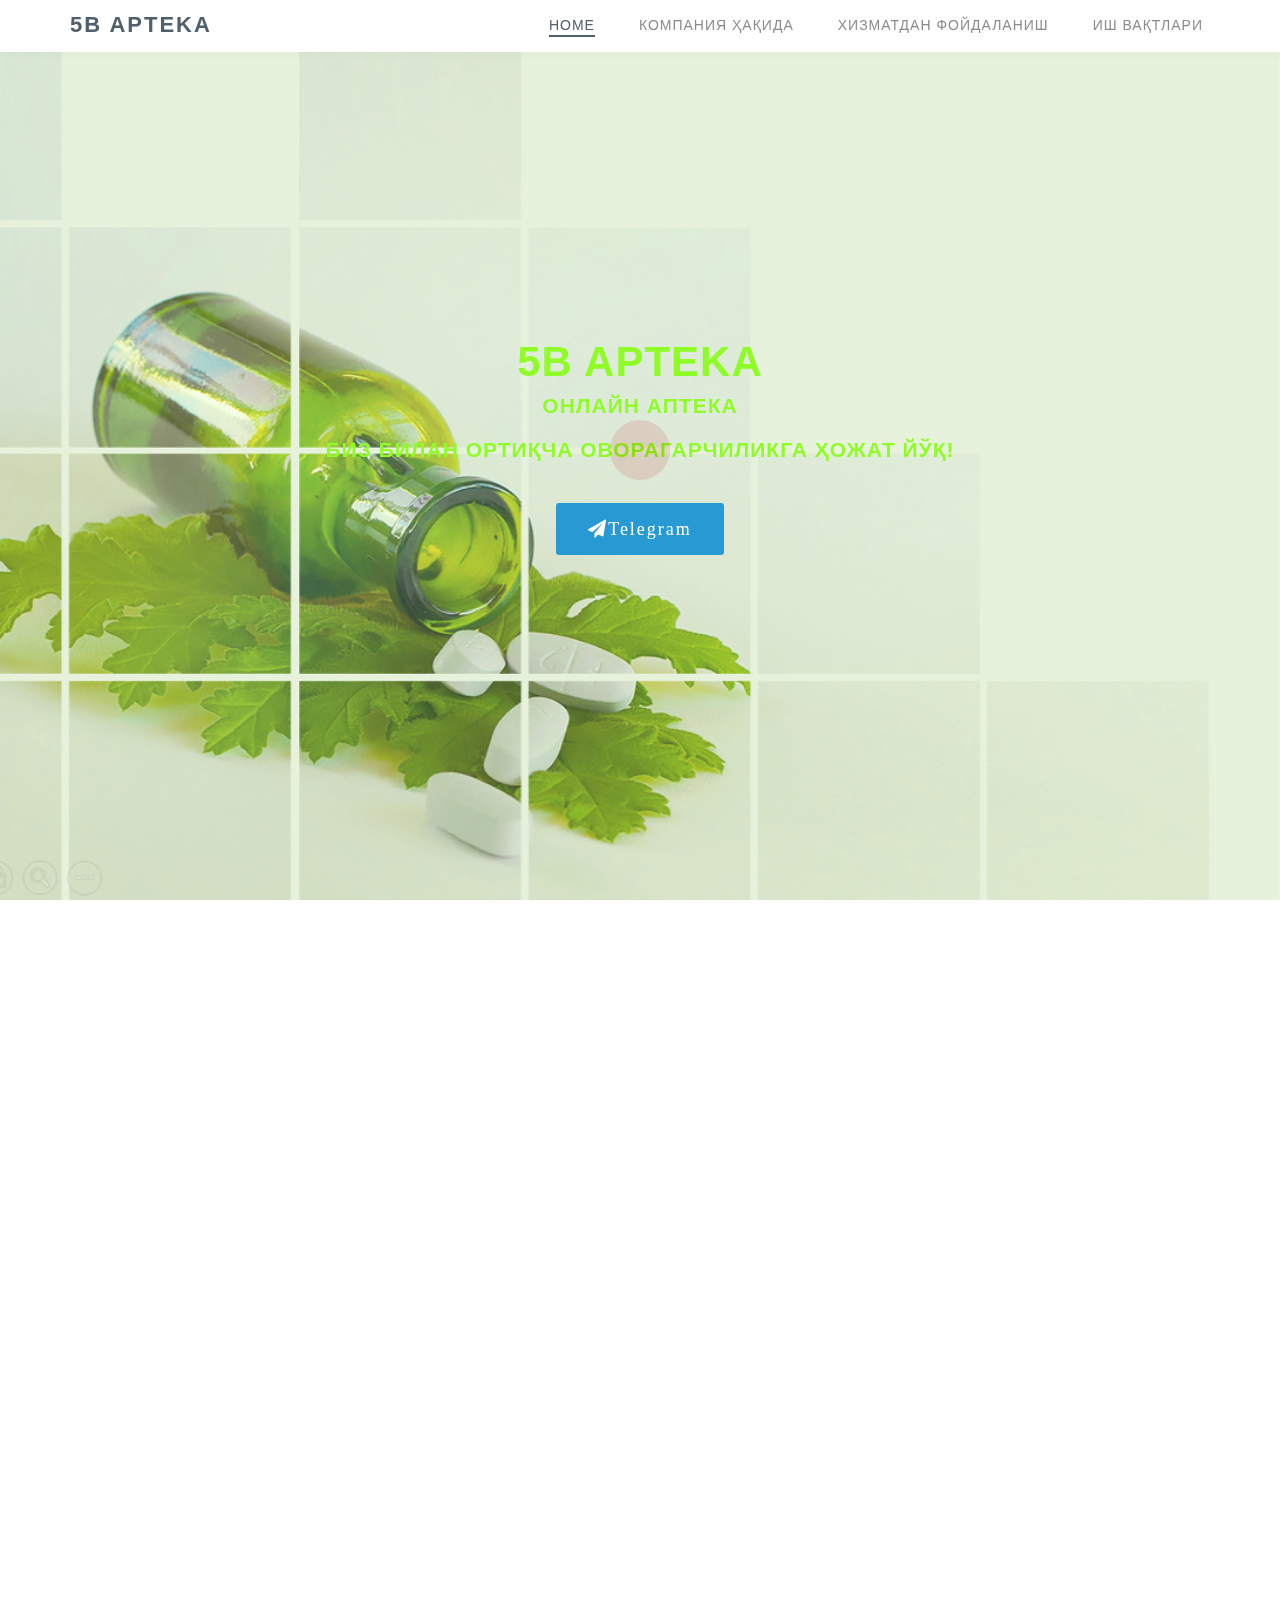
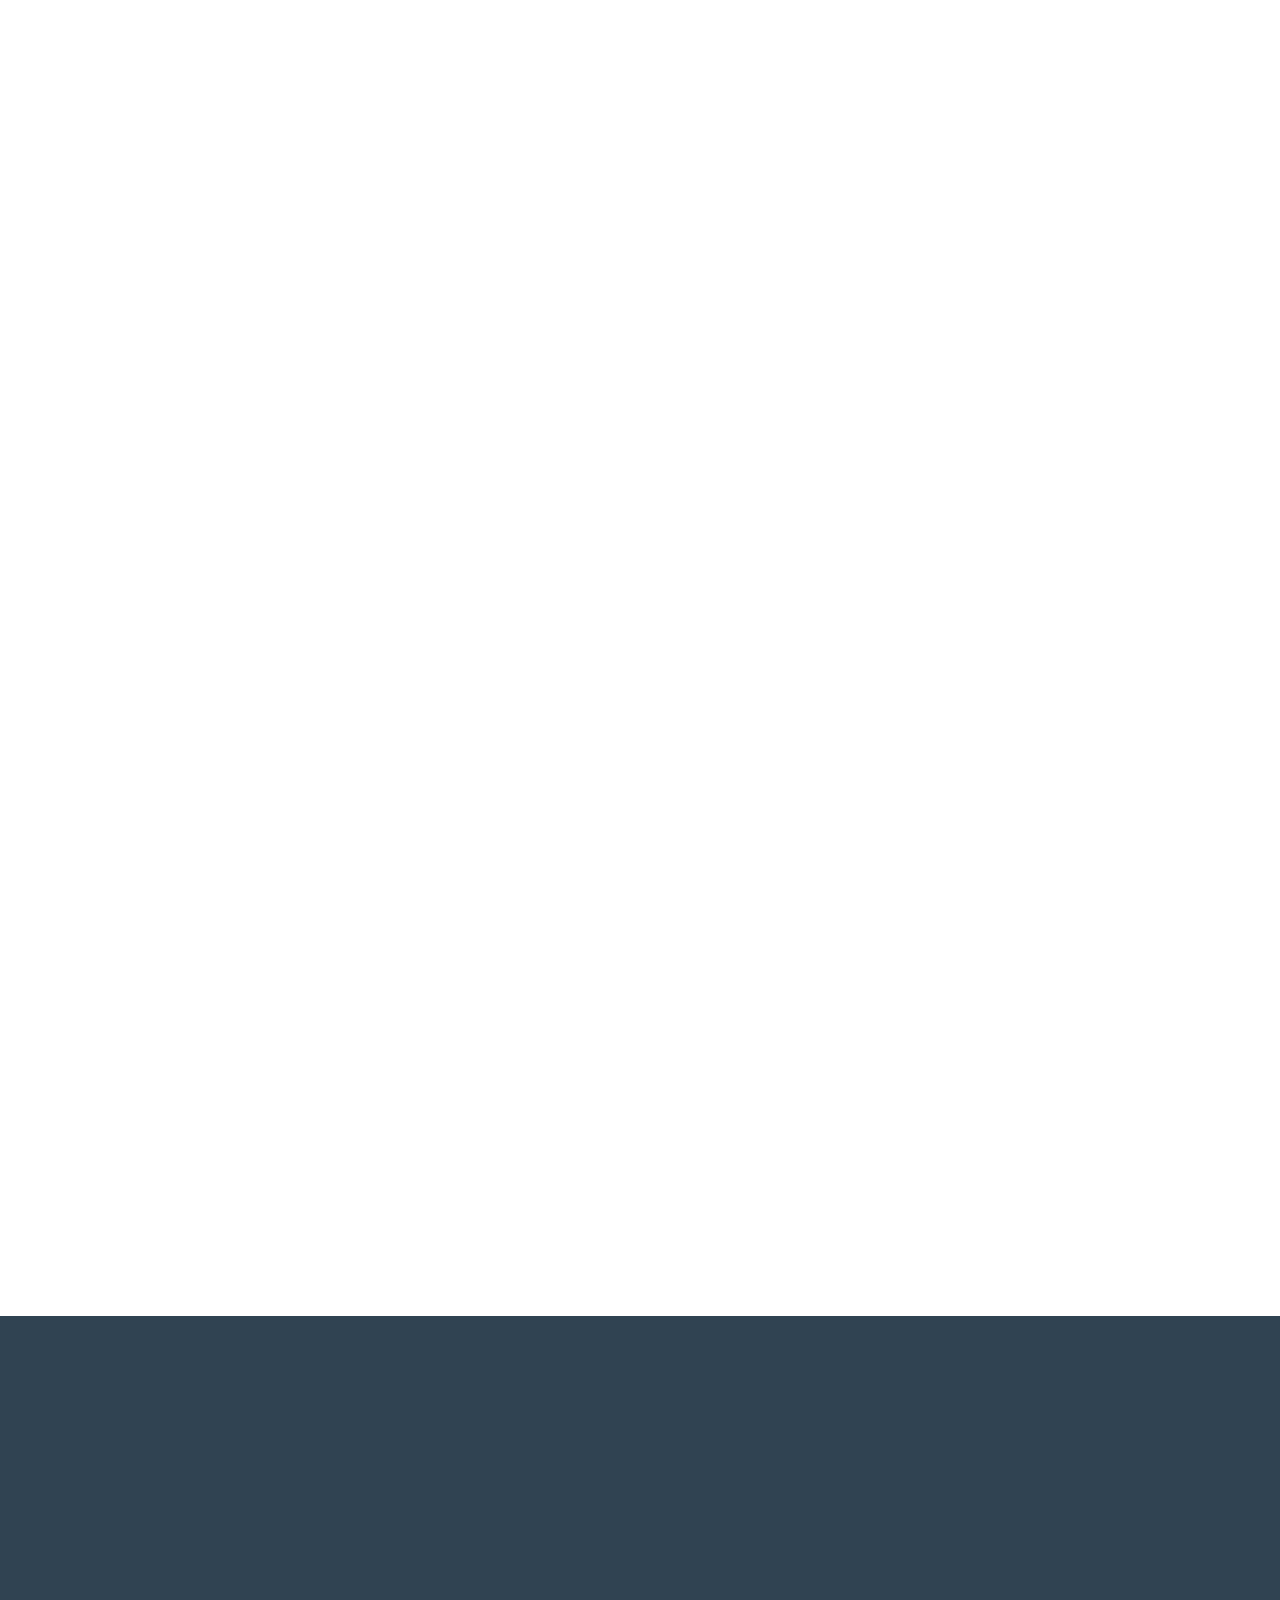
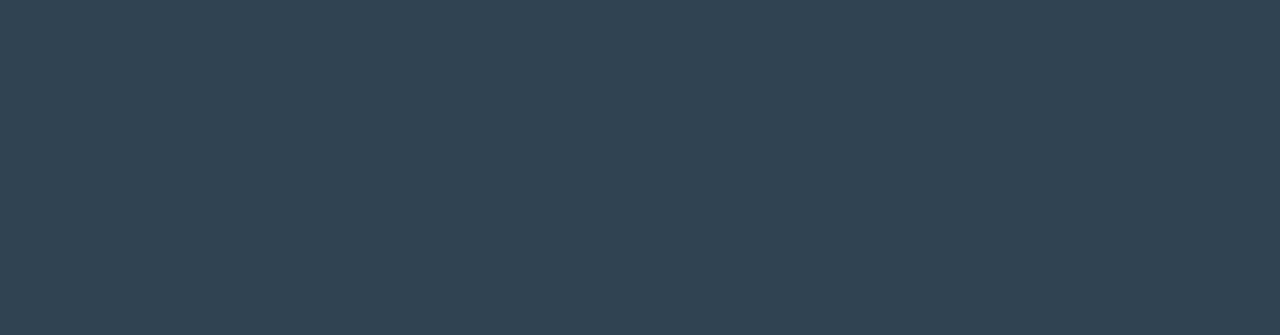
<file: 5BApteka.html>
<!DOCTYPE html>
<html lang="en">
<head>

	<meta charset="utf-8">
	<meta http-equiv="X-UA-Compatible" content="IE=Edge">
	<meta name="viewport" content="width=device-width, initial-scale=1">
	<meta name="keywords" content="">
	<meta name="description" content="">

	<title>Snapshot HTML CSS Web Template</title>
<!--
Snapshot Template
http://www.templatemo.com/tm-493-snapshot

Zoom Slider
https://vegas.jaysalvat.com/

Caption Hover Effects
http://tympanus.net/codrops/2013/06/18/caption-hover-effects/
-->
	<link rel="stylesheet" href="css/bootstrap.min.css">
	<link rel="stylesheet" href="css/animate.min.css">
	<link rel="stylesheet" href="css/font-awesome.min.css">
  	<link rel="stylesheet" href="css/component.css">
    <link rel="stylesheet" href="css/owl.theme.css">
	<link rel="stylesheet" href="css/owl.carousel.css">
	<link rel="stylesheet" href="css/style.css">

	<!-- Google web font  -->
	<link href='https://fonts.googleapis.com/css?family=Source+Sans+Pro:400,700,300' rel='stylesheet' type='text/css'>
	
</head>
<body id="top" data-spy="scroll" data-offset="50" data-target=".navbar-collapse">

<style>
body:before {
  content: "";
  display: block;
  position: fixed;
  left: 0;
  top: 0;
  width: 100%;
  height: 100%;
  z-index: -10;
  background: url(images/Screenshot.png) no-repeat center center;
  -webkit-background-size: cover;
  -moz-background-size: cover;
  -o-background-size: cover;
  background-size: cover;
}
</style>

<!-- Preloader section -->

<div class="preloader">
     <div class="sk-spinner sk-spinner-pulse"></div>
</div>


<!-- Navigation section  -->

  <div class="navbar navbar-default navbar-fixed-top" role="navigation">
    <div class="container">

      <div class="navbar-header">
        <button class="navbar-toggle" data-toggle="collapse" data-target=".navbar-collapse">
          <span class="icon icon-bar"></span>
          <span class="icon icon-bar"></span>
          <span class="icon icon-bar"></span>
        </button>
        <a href="html_main.html" class="navbar-brand smoothScroll">5B APTEKA</a>
      </div>
        <div class="collapse navbar-collapse">
          <ul class="nav navbar-nav navbar-right">
            <li><a href="#top" class="smoothScroll"><span>Home</span></a></li>
            <li><a href="#aboutt" class="smoothScroll"><span>Компания ҳақида</span></a></li>
            <li><a href="#ght" class="smoothScroll"><span>Хизматдан фойдаланиш</span></a></li>
            <li><a href="#contact" class="smoothScroll"><span>Иш вақтлари

</span></a></li>
          </ul>
       </div>

    </div>
  </div>


<!-- Home section -->

<section id="home">
  <div class="overlay"></div>
  <div class="container">
    <div class="row">

      
      <div class="col-md-offset-1 col-md-10 col-sm-12 wow fadeInUp" data-wow-delay="0.0s">
        <p class="wow fadeInUp" data-wow-delay="0.0s" style="font-size:300%; font-family:sans-serif; color: #7CFC00; font-weight: 800">5B APTEKA</p>
            <p class="wow fadeInUp" data-wow-delay="0.0s" style="font-size:150%; color:#7CFC00; font-family:sans-serif; text-transform: uppercase; font-weight: 600">ОНЛАЙН АПТЕКА
 

        <p class="wow fadeInUp" data-wow-delay="0.0s" style="font-size:150%; color:#7CFC00; font-family:sans-serif; font-weight: 600">БИЗ БИЛАН ОРТИҚЧА ОВОРАГАРЧИЛИКГА ҲОЖАТ ЙЎҚ! 
<a rel="nofollow" href="http://www.templatemo.com"></a></p>
        <a href="" class="smoothScroll btn btn-success btn-lg wow fadeInUp" data-wow-delay="0.0s"><i class="fa fa-paper-plane">Telegram</i></a>
      </div>

    </div>
  </div>
</section>


<!-- About section -->

<section id="about">
  <div class="container">
    <div class="row">


  <div class="col-md-12 col-sm-9 wow fadeInUp" data-wow-delay="0.1s">
        <div class="about-thumb">
     
        <h1 class="sansserif" style="font-size:110%; text-align: center; font-family:sans-serif; font-weight: bold"> Нима учун биз?
 </h1>
          <p class="sansserif" style="font-size:100%; text-align: left; font-family:sans-serif;">Ушбу саҳифа Ўзбекистонда КОРОНАВИРУС тарқалишини олдини олиш мақсадида ташкил килинган. Энди, Аптекаларга бориб юришга хожат йўқ! Биз барча хизмат кўрсатувчиларни бир жойга жамладик. Сотувчилар ўзлари Сизнинг олдингизга келишади.  


<br>Энг асосийси – рақобатбардош нархлар... 
Чунки Сизга 100 дан ортиқ совдогарлар мунтазир.

Хизматимизни синаб куринг ва доимий фойдаланинг! 
БИЗНИНГ ҲИЗМАТЛАР МУТЛАҚО БЕПУЛ!
</p>
          <p></p>
        </div>
      </div>

      <div class="col-md-10 col-sm-9 col-md-offset-1 wow fadeInUp" data-wow-delay="0.1s">
        <div class="about-thumb">
          <div class=" text-center">
            <div class="clearfix">
               <img src="images/quotes.png" alt="Our Clients"  style="width:30px;height:30px;">
          <p class="sansserif" style="font-size:100%; text-align: center; font-family:sans-serif; font-weight: 500;" >"Иш қуролинг соз бўлса, машаққатинг оз бўлади." </p>
         <p class="sansserif" style="font-size:100%; text-align: center; font-family:sans-serif;">(ўзбек халқ мақоли)</p>

                  <img src="images/about-img.jpg"  alt="Our Clients">
                   
                  </div>
        </div>
      </div>
    </div>









   <!-- Testimonial section 
      <section id="testimonials" class="parallax">
        
          <div class="container">
            <div class="row">
            
              <div class="sec-title text-center white wow animated fadeInDown">
                <h2>What people say</h2>
              </div>
              
              <div id="testimonial" class=" wow animated fadeInUp">
                
                  <div class="clearfix">
                    <span>Katty Flower</span>
                    <p>Lorem ipsum dolor sit amet, consectetur adipiscing elit, sed do eiusmod tempor incididunt ut labore et dolore magna aliqua. Ut enim ad minim veniam, quis nostrud exercitation ullamco laboris nisi ut aliquip ex ea commodo consequat. Duis aute irure dolor in reprehenderit in voluptate velit esse cillum dolore eu fugiat nulla pariatur.</p>
                    <div class="testimonial-item text-center">
                  <img src="images/about-img.jpg" alt="Our Clients">
                  </div>
                
                
               
              </div>
            
            </div>
          </div>
       
      </section>
      -->




<!-- welcome-->
<section id="aboutt">
  <div class="container">
    <div class="row">
  <div class="col-md-12 col-sm-9 wow fadeInUp" data-wow-delay="0.1s">
        <div class="about-thumb">
                               
                  
                     <p class="sansserif" style="font-size:150%; text-align: center; font-family:sans-serif;">Компания ҳақида</p>
                  <img src="images/about-img.jpg" class="pull-right" alt="member">
                  
                      <p class="sansserif" style="font-size:110%; text-align: left; font-family:sans-serif;">
5B APTEKA компанияси КОРОНАВИРУС тарқалишини олдини олиш мақсадида онлайн бозорни шакллантириш учун ташкил этилган. Компания номидаги 5B – 5 ака-укани англатиш билан бир қаторда FIVE BROTHERS аъзолигига ишорадир.
Компаниямиз ёш бўлишига қарамасдан унда кўп йиллик изланиш, ҳаётий тажриба ва соҳа эгаларининг маслаҳатлари самараси мужассам. Албатта ёш ва янгиликка чанқоқ йигит-қизлар меҳнати ҳам бундан мустасно эмас. Бизнинг хизматлардан фойдаланиб, Сиз нафақат вақт ва маблағингизни тежайсиз, балким ёш авлодни қўллаб-қувватлаб, янада юқори чўққиларга эришишига ўз хиссангизни қўшган бўласиз!
</p>
                  
                   
                </div>
            </div>
          </div>
        </div>
</section>
        
<section id="ght">
<div class="col-md-12 col-sm-9 wow fadeInUp" data-wow-delay="0.1s">
        <div class="about-thumb">
     
        <p class="sansserif" style="font-size:150%; text-align: center; font-family:sans-serif;">Хизматдан фойдаланиш
 </p>
  <p class="sansserif" style="font-size:110%; text-align: left; font-family:sans-serif;">Қуйида берилган саволларга жавобни телеграмм орқали юбринг ва кутинг: исмингиз, маҳсулот тури, маҳсулот ҳажми, юк ташиш манзили, телефон рақамингиз.


</p>
  
<p class="sansserif" style="text-align: center;"> <a href="" class="smoothScroll btn btn-success btn-lg wow fadeInUp" data-wow-delay="0.0s"><i class="fa fa-paper-plane">Telegram</i></a></p>

        </div>
      </div>
     

      <!-- team carousel 
      <div id="team-carousel" class="owl-carousel">

      <div class="item col-md-4 col-sm-6 wow fadeInUp" data-wow-delay="0.0s">
        <div class="team-thumb">
          <div class="image-holder">
            <img src="images/team-img1.jpg" class="img-responsive img-circle" alt="Mary">
          </div>
          <h2 class="heading">Mary, CEO</h2>
          <p class="description">Aliquam ac justo est. Praesent feugiat cursus est.</p>
        </div>
      </div>

      <div class="item col-md-4 col-sm-6 wow fadeInUp" data-wow-delay="0.0s">
        <div class="team-thumb">
          <div class="image-holder">
            <img src="images/team-img2.jpg" class="img-responsive img-circle" alt="Jack">
          </div>
          <h2 class="heading">Jack, Founder</h2>
          <p class="description">Maecenas sed diam eget risus varius blandit sit non.</p>
        </div>
      </div>

      <div class="item col-md-4 col-sm-6 wow fadeInUp" data-wow-delay="0.0s">
        <div class="team-thumb">
          <div class="image-holder">
            <img src="images/team-img3.jpg" class="img-responsive img-circle" alt="Linda">
          </div>
          <h2 class="heading">Linda, Manager</h2>
          <p class="description">Phasellus nec ante in nunc molestie tincidunt ut eu diam.</p>
        </div>
      </div>

      <div class="item col-md-4 col-sm-6 wow fadeInUp" data-wow-delay="0.0s">
        <div class="team-thumb">
          <div class="image-holder">
            <img src="images/team-img4.jpg" class="img-responsive img-circle" alt="Sandy">
          </div>
          <h2 class="heading">Sandy, Director</h2>
          <p class="description">Curabitur vulputate euismod neque et tincidunt.</p>
        </div>
      </div>

      <div class="item col-md-4 col-sm-6 wow fadeInUp" data-wow-delay="0.0s">
        <div class="team-thumb">
          <div class="image-holder">
            <img src="images/team-img5.jpg" class="img-responsive img-circle" alt="Lukia">
          </div>
          <h2 class="heading">Lukia, Fashion</h2>
          <p class="description">Maecenas sed diam eget risus varius blandit sit.</p>
        </div>
      </div>

      <div class="item col-md-4 col-sm-6 wow fadeInUp" data-wow-delay="0.0s">
        <div class="team-thumb">
          <div class="image-holder">
            <img src="images/team-img6.jpg" class="img-responsive img-circle" alt="George">
          </div>
          <h2 class="heading">George, Admin</h2>
          <p class="description">Lorem ipsum dolor sit amet, consectetur adipiscing.</p>
        </div>
      </div>

      <div class="item col-md-4 col-sm-6 wow fadeInUp" data-wow-delay="0.0s">
        <div class="team-thumb">
          <div class="image-holder">
            <img src="images/team-img7.jpg" class="img-responsive img-circle" alt="Day">
          </div>
          <h2 class="heading">Day, Accountant</h2>
          <p class="description">Maecenas sed diam eget risus varius blandit sit.</p>
        </div>
      </div>

      <div class="item col-md-4 col-sm-6 wow fadeInUp" data-wow-delay="0.0s">
        <div class="team-thumb">
          <div class="image-holder">
            <img src="images/team-img8.jpg" class="img-responsive img-circle" alt="Lynn">
          </div>
          <h2 class="heading">Lynn, Marketing</h2>
          <p class="description">Lorem ipsum dolor sit amet, consectetur adipiscing.</p>
        </div>
      </div>

      </div>
      end team carousel -->

    </div>
  </div>
</section>


<!-- Gallery section -->
<!--
<section id="gallery">
  <div class="container">
    <div class="row">

      <div class="col-md-offset-2 col-md-8 col-sm-12 wow fadeInUp" data-wow-delay="0.3s">
        <div class="section-title">
          <h1>Gallery</h1>
          <p>Nullam scelerisque, quam nec iaculis vulputate, arcu ligula sollicitudin nisl, ac volutpat erat nulla a arcu.</p>
        </div>
      </div>

      <ul class="grid cs-style-4">
        <li class="col-md-6 col-sm-6">
          <figure>
            <div><img src="images/gallery-img1.jpg" alt="image 1"></div>
            <figcaption>
              <h1>Sapien arcu</h1>
              <small>Cum sociis natoque penatibus et magnis dis parturient montes.</small>
              <a href="#">Read More</a>
            </figcaption>
          </figure>
        </li>

        <li class="col-md-6 col-sm-6">
          <figure>
            <div><img src="images/gallery-img2.jpg" alt="image 2"></div>
            <figcaption>
              <h1>Aliquam erat</h1>
              <small>Suspendisse venenatis quam sed libero euismod feugiat.</small>
              <a href="#">Details</a>
            </figcaption>
          </figure>
        </li>

        <li class="col-md-6 col-sm-6">
          <figure>
            <div><img src="images/gallery-img3.jpg" alt="image 3"></div>
            <figcaption>
              <h1>Cras ante sem</h1>
              <small>Aenean urna massa, convallis vehicula velit et, dictum pellentesque nisi.</small>
              <a href="#">Learn More</a>
            </figcaption>
          </figure>
        </li>

        <li class="col-md-6 col-sm-6">
          <figure>
            <div><img src="images/gallery-img4.jpg" alt="image 4"></div>
            <figcaption>
              <h1>Sed ornare</h1>
              <small>Lorem ipsum dolor sit amet, consectetur adipiscing elit.</small>
              <a href="#">Full Post</a>
            </figcaption>
          </figure>
        </li>
      </ul>

    </div>
  </div>
</section>
-->

 




<section id="contact" >
        <div class="container">
          <div class="row">
<div class="sec-title text-center wow fadeInUp" data-wow-delay="0.1s">
              

            </div>
             <div id="mu-google-map">
<div class="col-md-6 contact-form wow animated fadeInRight">
      <iframe src="https://www.google.com/maps/embed?pb=!1m18!1m12!1m3!1d3508.8176744277202!2d-81.47150788457147!3d28.424757900613237!2m3!1f0!2f0!3f0!3m2!1i1024!2i768!4f13.1!3m3!1m2!1s0x88e77e378ec5a9a9%3A0x2feec9271ed22c5b!2sOrange+County+Convention+Center!5e0!3m2!1sen!2sbd!4v1503833952781" width="200" height="150" allowfullscreen></iframe>
    </div>
            
            <div class="col-md-4 wow animated fadeInRight">
              <address class="contact-details">
                <h3>Иш вақтлари</h3>           
                <p class="sansserif" style="font-size:100%;  color: #F08080; text-align: center; font-family:sans-serif;"><i class="fa fa-pencil"></i>Дам олиш кунисиз
<br>соат 08:00 — 23:00
 </p>
<i class="fa fa-phone"></i>Тел: <a href="+ 998 97 450 4434"> + 998 97 450 4434 </a> <br> 
  <i class="fa fa-envelope"></i> Электрон почта: <a href = "mailto: 5bapteka@fivebrothers.uz">5BAPTEKA@FIVEBROTHERS.UZ 
</a> 
              </address>
            </div>
      
        </div>

       
      </section>
    
      <!-- end Contact section -->
<!-- Contact section 

<section id="contact">
  <div class="container">
    <div class="row">

       <div class="col-md-offset-1 col-md-10 col-sm-12">

        <div class="col-lg-offset-1 col-lg-10 section-title wow fadeInUp" data-wow-delay="0.4s">
          <h1>Send a message</h1>
          <p>Nunc suscipit ante in lectus laoreet, nec pharetra diam dictum. Lorem ipsum dolor sit amet, consectetur adipiscing elit. </p>
        </div>

        <form action="#" method="post" class="wow fadeInUp" data-wow-delay="0.8s">
          <div class="col-md-6 col-sm-6">
            <input name="name" type="text" class="form-control" id="name" placeholder="Name">
          </div>
          <div class="col-md-6 col-sm-6">
            <input name="email" type="email" class="form-control" id="email" placeholder="Email">
          </div>
          <div class="col-md-12 col-sm-12">
            <textarea name="message" rows="6" class="form-control" id="message" placeholder="Message"></textarea>
          </div>
          <div class="col-md-offset-3 col-md-6 col-sm-offset-3 col-sm-6">
            <input type="submit" class="form-control" value="SEND MESSAGE">
          </div>
        </form>

      </div>

    </div>
  </div>
</section>
-->

<!-- Footer section -->
   <!-- Start Contact -->
   













<footer>
	<div class="container">
    
		<div class="row">

			<div class="col-md-12 col-sm-12">
            
                <!--

				<p class="wow fadeInUp"  data-wow-delay="1s" >Copyright &copy; 2016 Snapshot Studio | 
                Design: <a href="https://plus.google.com/+templatemo" title="free css templates" target="_blank">Templatemo</a></p>
                -->
			</div>
			
		</div>
        
	</div>
</footer>

<!-- Back top -->
<a href="#" class="go-top"><i class="fa fa-angle-up"></i></a>

<!-- Javascript  -->
<script src="js/jquery.js"></script>
<script src="js/bootstrap.min.js"></script>
<script src="js/modernizr.custom.js"></script>
<script src="js/toucheffects.js"></script>
<script src="js/owl.carousel.min.js"></script>
<script src="js/smoothscroll.js"></script>
<script src="js/wow.min.js"></script>
<script src="js/custom.js"></script>

</body>
</html>
</file>
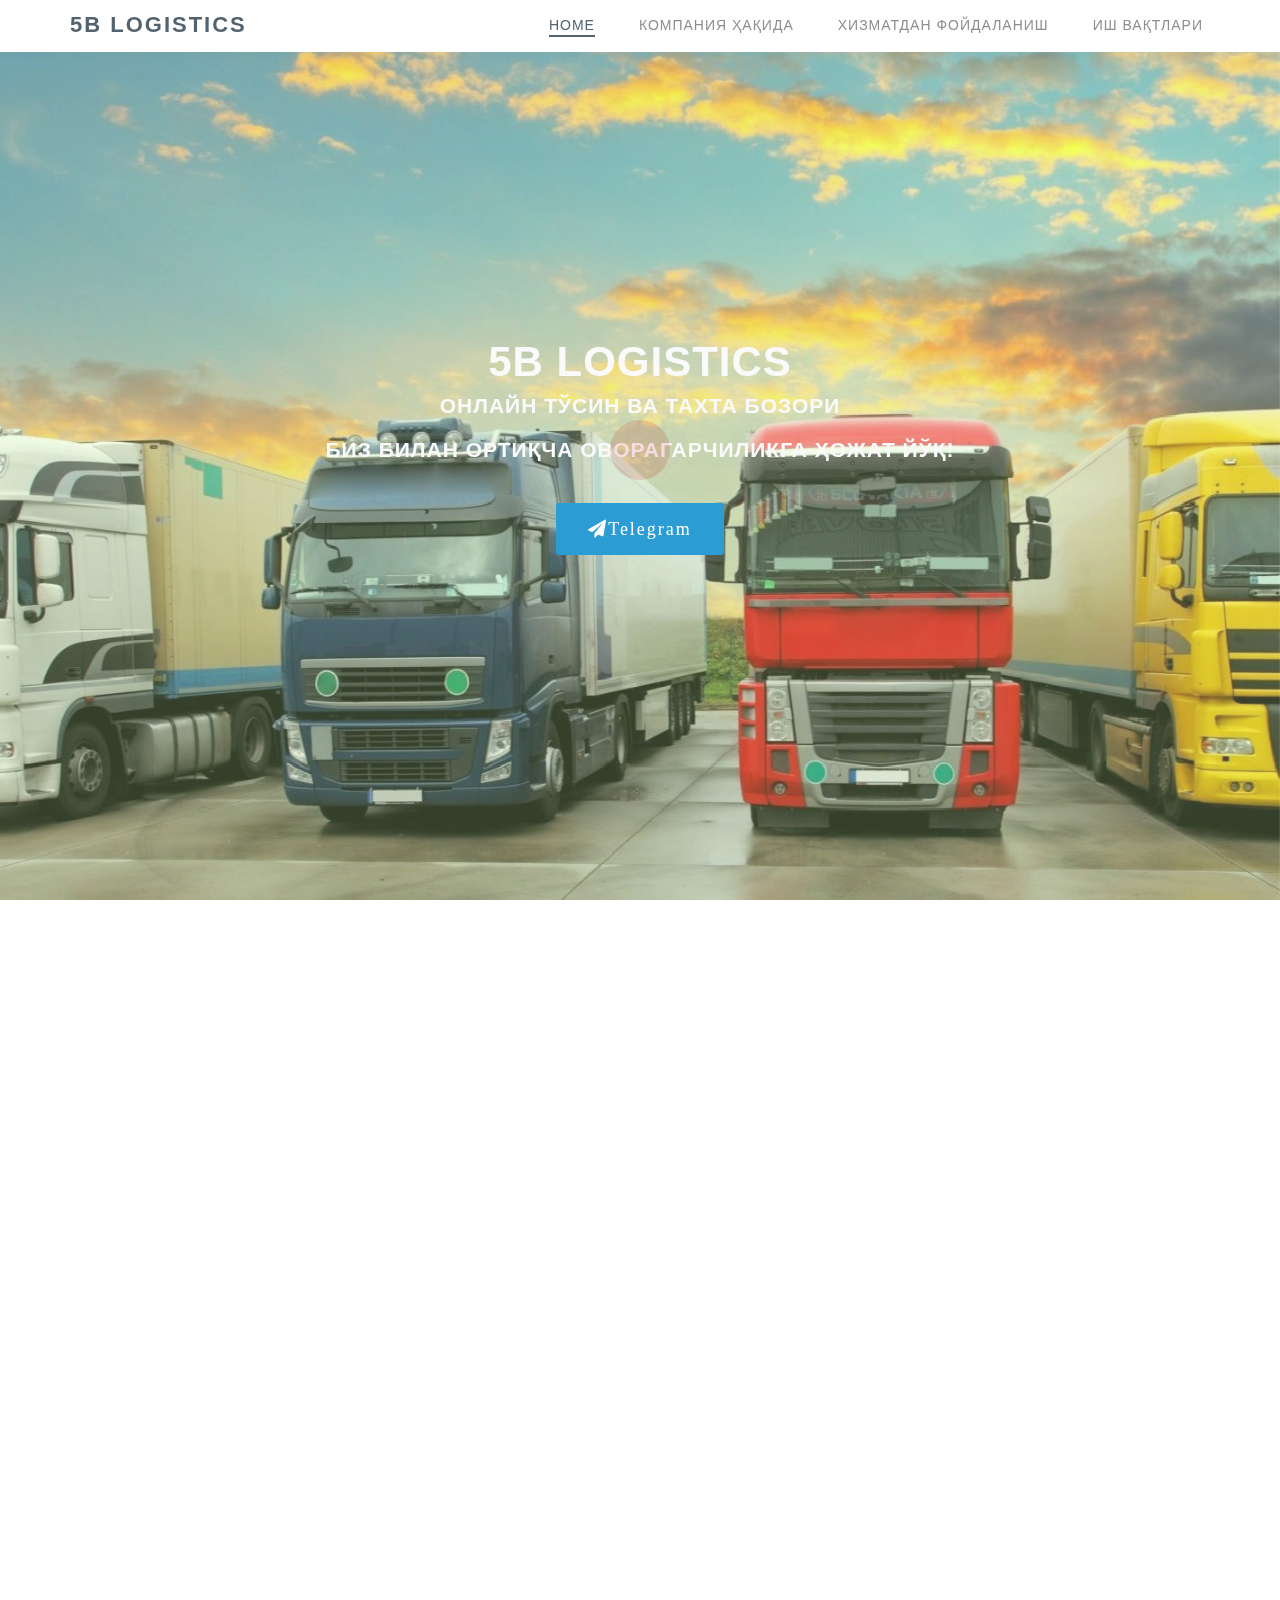
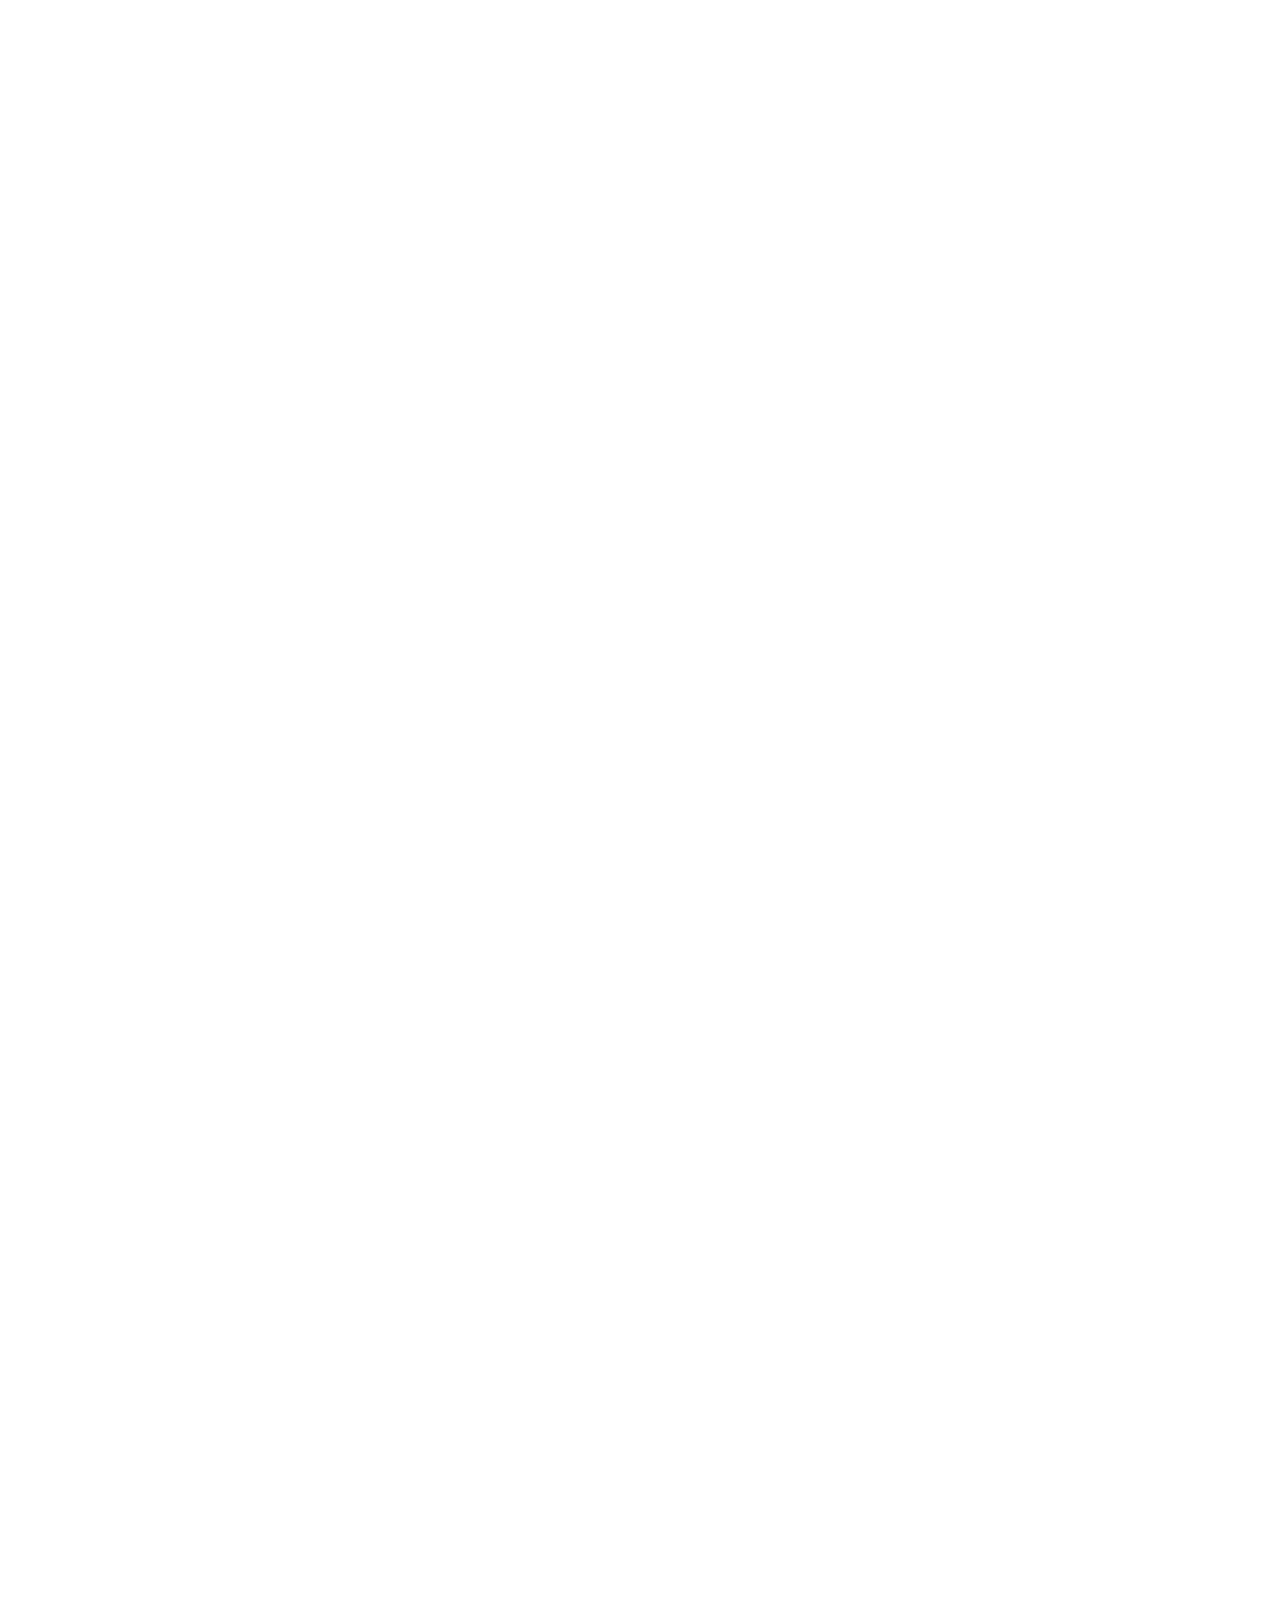
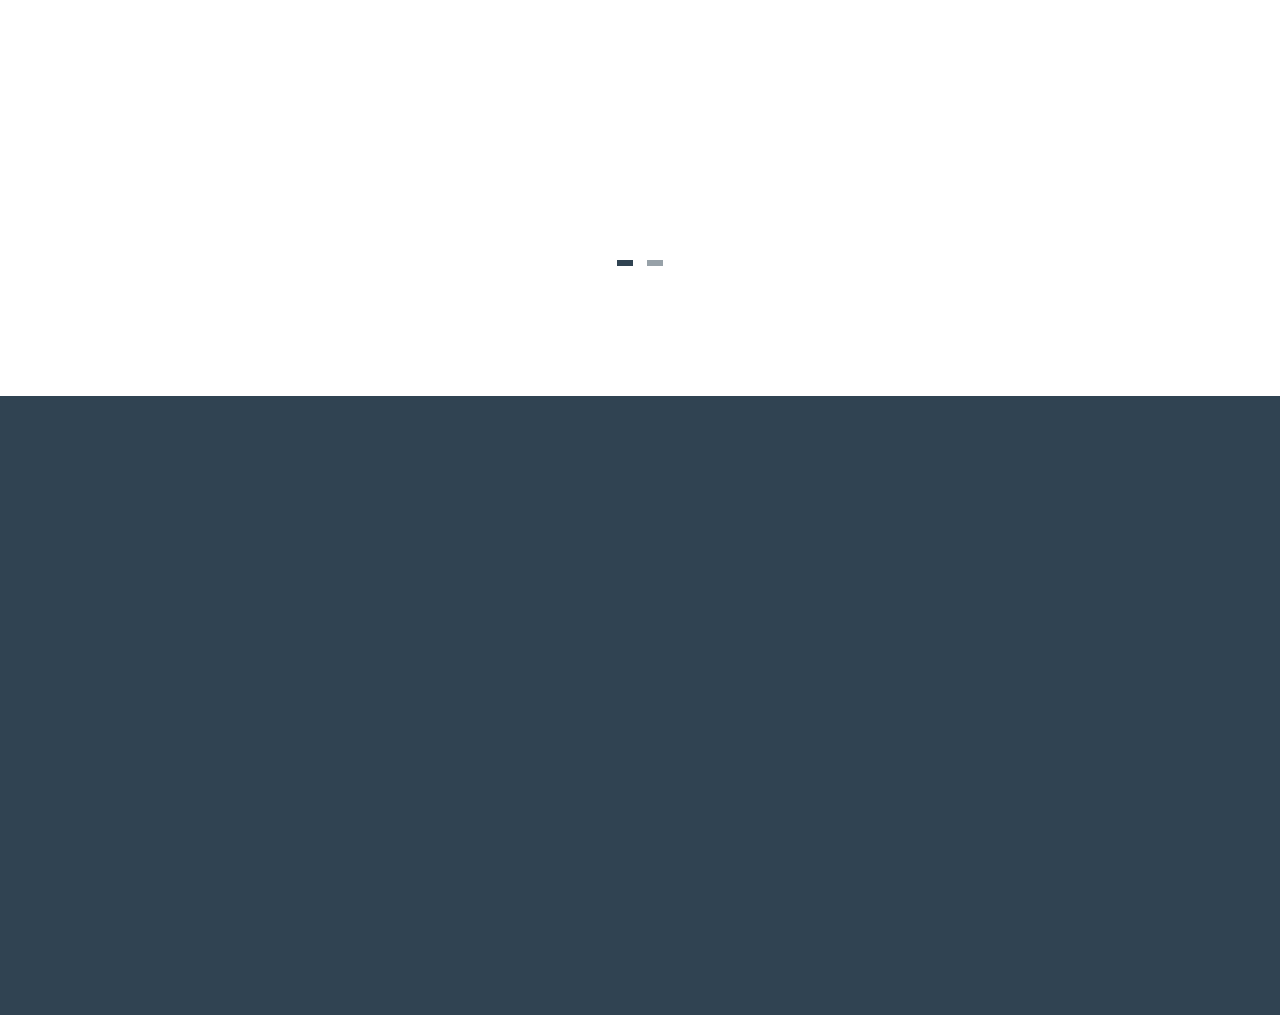
<file: 5BLogistics.html>
<!DOCTYPE html>
<html lang="en">
<head>

	<meta charset="utf-8">
	<meta http-equiv="X-UA-Compatible" content="IE=Edge">
	<meta name="viewport" content="width=device-width, initial-scale=1">
	<meta name="keywords" content="">
	<meta name="description" content="">

	<title>Snapshot HTML CSS Web Template</title>
<!--
Snapshot Template
http://www.templatemo.com/tm-493-snapshot

Zoom Slider
https://vegas.jaysalvat.com/

Caption Hover Effects
http://tympanus.net/codrops/2013/06/18/caption-hover-effects/
-->
	<link rel="stylesheet" href="css/bootstrap.min.css">
	<link rel="stylesheet" href="css/animate.min.css">
	<link rel="stylesheet" href="css/font-awesome.min.css">
  	<link rel="stylesheet" href="css/component.css">
    <link rel="stylesheet" href="css/owl.theme.css">
	<link rel="stylesheet" href="css/owl.carousel.css">
	<link rel="stylesheet" href="css/style.css">

	<!-- Google web font  -->
	<link href='https://fonts.googleapis.com/css?family=Source+Sans+Pro:400,700,300' rel='stylesheet' type='text/css'>
	
</head>
<body id="top" data-spy="scroll" data-offset="50" data-target=".navbar-collapse">

<style>
body:before {
  content: "";
  display: block;
  position: fixed;
  left: 0;
  top: 0;
  width: 100%;
  height: 100%;
  z-index: -10;
  background: url(images/ban.jpg) no-repeat center center;
  -webkit-background-size: cover;
  -moz-background-size: cover;
  -o-background-size: cover;
  background-size: cover;
}
</style>

<!-- Preloader section -->

<div class="preloader">
     <div class="sk-spinner sk-spinner-pulse"></div>
</div>


<!-- Navigation section  -->

  <div class="navbar navbar-default navbar-fixed-top" role="navigation">
    <div class="container">

      <div class="navbar-header">
        <button class="navbar-toggle" data-toggle="collapse" data-target=".navbar-collapse">
          <span class="icon icon-bar"></span>
          <span class="icon icon-bar"></span>
          <span class="icon icon-bar"></span>
        </button>
        <a href="#" class="navbar-brand smoothScroll">5B LOGISTICS</a>
      </div>
        <div class="collapse navbar-collapse">
          <ul class="nav navbar-nav navbar-right">
            <li><a href="#top" class="smoothScroll"><span>Home</span></a></li>
            <li><a href="#aboutt" class="smoothScroll"><span>Компания ҳақида</span></a></li>
            <li><a href="#ght" class="smoothScroll"><span>Хизматдан фойдаланиш</span></a></li>
            <li><a href="#contact" class="smoothScroll"><span>Иш вақтлари

</span></a></li>
          </ul>
       </div>

    </div>
  </div>


<!-- Home section -->

<section id="home">
  <div class="overlay"></div>
  <div class="container">
    <div class="row">

      
      <div class="col-md-offset-1 col-md-10 col-sm-12 wow fadeInUp" data-wow-delay="0.0s">
        <p class="wow fadeInUp" data-wow-delay="0.0s" style="font-size:300%; font-family:sans-serif; font-weight: 800">5B LOGISTICS</p>
            <p class="wow fadeInUp" data-wow-delay="0.0s" style="font-size:150%; font-family:sans-serif; text-transform: uppercase; font-weight: 600">ОНЛАЙН ТЎСИН ВА ТАХТА БОЗОРИ
 

        <p class="wow fadeInUp" data-wow-delay="0.0s" style="font-size:150%; font-family:sans-serif; font-weight: 600">БИЗ БИЛАН ОРТИҚЧА ОВОРАГАРЧИЛИКГА ҲОЖАТ ЙЎҚ! 
<a rel="nofollow" href="http://www.templatemo.com"></a></p>
        <a href="" class="smoothScroll btn btn-success btn-lg wow fadeInUp" data-wow-delay="0.0s"><i class="fa fa-paper-plane">Telegram</i></a>
      </div>

    </div>
  </div>
</section>


<!-- About section -->

<section id="about">
  <div class="container">
    <div class="row">


  <div class="col-md-12 col-sm-9 wow fadeInUp" data-wow-delay="0.1s">
        <div class="about-thumb">
     
        <h1 class="sansserif" style="font-size:110%; text-align: center; font-family:sans-serif; font-weight: bold"> Нима учун биз?
 </h1>
          <p class="sansserif" style="font-size:100%; text-align: left; font-family:sans-serif;">Ушбу саҳифа Ўзбекистон бўйлаб маҳсулотларини ташишни енгиллаштириш учун ташкил килинган. Энди, юк мошиналарини қидириб, шаҳар бўйлаб сарсон бўлишга хожат йўқ! Хайдочилар ўзлари Сизнинг олдингизга келишади.<br> БИЗНИНГ ҲИЗМАТЛАР МУТЛАҚО БЕПУЛ! <br>Хизматимизни синаб куринг ва доимий фойдаланинг! 



<br>Энг асосийси – рақобатбардош нархлар... 
Чунки Сизга 200 дан ортиқ совдогарлар мунтазир.


</p>
          <p></p>
        </div>
      </div>

      <div class="col-md-10 col-sm-9 col-md-offset-1 wow fadeInUp" data-wow-delay="0.1s">
        <div class="about-thumb">
          <div class=" text-center">
            <div class="clearfix">
               <img src="images/quotes.png" alt="Our Clients"  style="width:30px;height:30px;">
          <p class="sansserif" style="font-size:100%; text-align: center; font-family:sans-serif; font-weight: 500;" >"Иш қуролинг соз бўлса, машаққатинг оз бўлади." </p>
         <p class="sansserif" style="font-size:100%; text-align: center; font-family:sans-serif;">(ўзбек халқ мақоли)</p>

                  <img src="images/about-img.jpg"  alt="Our Clients">
                   
                  </div>
        </div>
      </div>
    </div>









   <!-- Testimonial section 
      <section id="testimonials" class="parallax">
        
          <div class="container">
            <div class="row">
            
              <div class="sec-title text-center white wow animated fadeInDown">
                <h2>What people say</h2>
              </div>
              
              <div id="testimonial" class=" wow animated fadeInUp">
                
                  <div class="clearfix">
                    <span>Katty Flower</span>
                    <p>Lorem ipsum dolor sit amet, consectetur adipiscing elit, sed do eiusmod tempor incididunt ut labore et dolore magna aliqua. Ut enim ad minim veniam, quis nostrud exercitation ullamco laboris nisi ut aliquip ex ea commodo consequat. Duis aute irure dolor in reprehenderit in voluptate velit esse cillum dolore eu fugiat nulla pariatur.</p>
                    <div class="testimonial-item text-center">
                  <img src="images/about-img.jpg" alt="Our Clients">
                  </div>
                
                
               
              </div>
            
            </div>
          </div>
       
      </section>
      -->




<!-- welcome-->
<section id="aboutt">
  <div class="container">
    <div class="row">
  <div class="col-md-12 col-sm-9 wow fadeInUp" data-wow-delay="0.1s">
        <div class="about-thumb">
                               
                  
                     <p class="sansserif" style="font-size:150%; text-align: center; font-family:sans-serif;">Компания ҳақида</p>
                  <img src="images/about-img.jpg" class="pull-right" alt="member">
                  
                      <p class="sansserif" style="font-size:110%; text-align: left; font-family:sans-serif;">5B LOGISTICS компанияси онлайн бозорни шакллантириш мақсадида ташкил этилган. Компания номидаги 5B – 5 ака-укани англатиш билан бир қаторда FIVE BROTHERS аъзолигига ишорадир.
Компаниямиз ёш бўлишига қарамасдан унда кўп йиллик изланиш, ҳаётий тажриба ва соҳа эгаларининг маслаҳатлари самараси мужассам. Албатта ёш ва янгиликка чанқоқ йигит-қизлар меҳнати ҳам бундан мустасно эмас. Бизнинг хизматлардан фойдаланиб, Сиз нафақат вақт ва маблағингизни тежайсиз, балким ёш авлодни қўллаб-қувватлаб, янада юқори чўққиларга эришишига ўз хиссангизни қўшган бўласиз!
</p>
                  
                   
                </div>
            </div>
          </div>
        </div>
</section>
        
<section id="ght">
<div class="col-md-12 col-sm-9 wow fadeInUp" data-wow-delay="0.1s">
        <div class="about-thumb">
     
        <p class="sansserif" style="font-size:150%; text-align: center; font-family:sans-serif;">Хизматдан фойдаланиш
 </p>
  <p class="sansserif" style="font-size:110%; text-align: left; font-family:sans-serif;">Қуйида берилган саволларга жавобни телеграмм орқали юбринг ва кутинг: маҳсулот тури, маҳсулот ҳажми, юк ташиш манзили, телефон рақамингиз, исмингиз.


</p>
  
<p class="sansserif" style="text-align: center;"> <a href="" class="smoothScroll btn btn-success btn-lg wow fadeInUp" data-wow-delay="0.0s"><i class="fa fa-paper-plane">Telegram</i></a></p>

        </div>
      </div>
     

      <!-- team carousel 
      <div id="team-carousel" class="owl-carousel">

      <div class="item col-md-4 col-sm-6 wow fadeInUp" data-wow-delay="0.0s">
        <div class="team-thumb">
          <div class="image-holder">
            <img src="images/team-img1.jpg" class="img-responsive img-circle" alt="Mary">
          </div>
          <h2 class="heading">Mary, CEO</h2>
          <p class="description">Aliquam ac justo est. Praesent feugiat cursus est.</p>
        </div>
      </div>

      <div class="item col-md-4 col-sm-6 wow fadeInUp" data-wow-delay="0.0s">
        <div class="team-thumb">
          <div class="image-holder">
            <img src="images/team-img2.jpg" class="img-responsive img-circle" alt="Jack">
          </div>
          <h2 class="heading">Jack, Founder</h2>
          <p class="description">Maecenas sed diam eget risus varius blandit sit non.</p>
        </div>
      </div>

      <div class="item col-md-4 col-sm-6 wow fadeInUp" data-wow-delay="0.0s">
        <div class="team-thumb">
          <div class="image-holder">
            <img src="images/team-img3.jpg" class="img-responsive img-circle" alt="Linda">
          </div>
          <h2 class="heading">Linda, Manager</h2>
          <p class="description">Phasellus nec ante in nunc molestie tincidunt ut eu diam.</p>
        </div>
      </div>

      <div class="item col-md-4 col-sm-6 wow fadeInUp" data-wow-delay="0.0s">
        <div class="team-thumb">
          <div class="image-holder">
            <img src="images/team-img4.jpg" class="img-responsive img-circle" alt="Sandy">
          </div>
          <h2 class="heading">Sandy, Director</h2>
          <p class="description">Curabitur vulputate euismod neque et tincidunt.</p>
        </div>
      </div>

      <div class="item col-md-4 col-sm-6 wow fadeInUp" data-wow-delay="0.0s">
        <div class="team-thumb">
          <div class="image-holder">
            <img src="images/team-img5.jpg" class="img-responsive img-circle" alt="Lukia">
          </div>
          <h2 class="heading">Lukia, Fashion</h2>
          <p class="description">Maecenas sed diam eget risus varius blandit sit.</p>
        </div>
      </div>

      <div class="item col-md-4 col-sm-6 wow fadeInUp" data-wow-delay="0.0s">
        <div class="team-thumb">
          <div class="image-holder">
            <img src="images/team-img6.jpg" class="img-responsive img-circle" alt="George">
          </div>
          <h2 class="heading">George, Admin</h2>
          <p class="description">Lorem ipsum dolor sit amet, consectetur adipiscing.</p>
        </div>
      </div>

      <div class="item col-md-4 col-sm-6 wow fadeInUp" data-wow-delay="0.0s">
        <div class="team-thumb">
          <div class="image-holder">
            <img src="images/team-img7.jpg" class="img-responsive img-circle" alt="Day">
          </div>
          <h2 class="heading">Day, Accountant</h2>
          <p class="description">Maecenas sed diam eget risus varius blandit sit.</p>
        </div>
      </div>

      <div class="item col-md-4 col-sm-6 wow fadeInUp" data-wow-delay="0.0s">
        <div class="team-thumb">
          <div class="image-holder">
            <img src="images/team-img8.jpg" class="img-responsive img-circle" alt="Lynn">
          </div>
          <h2 class="heading">Lynn, Marketing</h2>
          <p class="description">Lorem ipsum dolor sit amet, consectetur adipiscing.</p>
        </div>
      </div>

      </div>
      end team carousel -->
<div class="col-md-12 col-sm-12 wow fadeInUp" data-wow-delay="0.3s">
        <div class="section-title text-center">
          <h1 class="sansserif" style="font-size:110%;  color: #304352; text-align: center; font-family:sans-serif; font-weight: bold;">Компания азолари</h1>
        </div>
      </div>
      <!-- team carousel -->
      <div id="team-carousel" class="owl-carousel">

      <div class="item col-md-4 col-sm-6 wow fadeInUp" data-wow-delay="0.0s">
        <div class="team-thumb">
          <div class="image-holder">
            <a href="5BWoods.html"><img src="images/team-img1.jpg" class="img-responsive img-circle" width="200" height="200"alt="Mary"></a>
          </div>
          <a href="5BWoods.html"><h2 class="heading">5B WOODS</h2></a>
          <a href="5BWoods.html"><p class="description">ONLAYN TO'SIN BOZORI</p></a>
        </div>
      </div>

      <div class="item col-md-4 col-sm-6 wow fadeInUp" data-wow-delay="0.0s">
        <div class="team-thumb">
          <div class="image-holder">
            <a href="5BFoods.html"><img src="images/team-img2.jpg" class="img-responsive img-circle" width="200" height="200" alt="Jack"></a>
          </div>
          <a href="5BFoods.html"><h2 class="heading">5B FOODS</h2></a>
          <a href="5BFoods.html"><p class="description" style="text-transform: uppercase;">Уйга таом буюртириш</p></a>
        </div>
      </div>

      <div class="item col-md-4 col-sm-6 wow fadeInUp" data-wow-delay="0.0s">
        <div class="team-thumb">
          <div class="image-holder">
            <a href="index.html"><img src="images/slide-img1.jpg" class="img-responsive img-circle" width="200" height="200" alt="Linda"></a>
          </div>
            <a href="index.html"><h2 class="heading">FIVE BROTHERS</h2></a>
          <a href="index.html"><p class="description" style="text-transform: uppercase;">ОНЛАЙН БОЗОР</p></a>
        </div>
      </div>

      <div class="item col-md-4 col-sm-6 wow fadeInUp" data-wow-delay="0.0s">
        <div class="team-thumb">
          <div class="image-holder">
           <a href="5BMalika.html"> <img src="images/team-img4.jpg" class="img-responsive img-circle" width="200" height="200" alt="Sandy"></a>
          </div>
       <a href="5BMalika.html"> <h2 class="heading">5B MALIKA</h2></a>
        <a href="5BMalika.html">  <p class="description" style="text-transform: uppercase;">Онлайн Малика бозори</p></a>
        </div>
      </div>


      </div>
      <!--end team carousel -->
    </div>
  </div>
</section>


<!-- Gallery section -->
<!--
<section id="gallery">
  <div class="container">
    <div class="row">

      <div class="col-md-offset-2 col-md-8 col-sm-12 wow fadeInUp" data-wow-delay="0.3s">
        <div class="section-title">
          <h1>Gallery</h1>
          <p>Nullam scelerisque, quam nec iaculis vulputate, arcu ligula sollicitudin nisl, ac volutpat erat nulla a arcu.</p>
        </div>
      </div>

      <ul class="grid cs-style-4">
        <li class="col-md-6 col-sm-6">
          <figure>
            <div><img src="images/gallery-img1.jpg" alt="image 1"></div>
            <figcaption>
              <h1>Sapien arcu</h1>
              <small>Cum sociis natoque penatibus et magnis dis parturient montes.</small>
              <a href="#">Read More</a>
            </figcaption>
          </figure>
        </li>

        <li class="col-md-6 col-sm-6">
          <figure>
            <div><img src="images/gallery-img2.jpg" alt="image 2"></div>
            <figcaption>
              <h1>Aliquam erat</h1>
              <small>Suspendisse venenatis quam sed libero euismod feugiat.</small>
              <a href="#">Details</a>
            </figcaption>
          </figure>
        </li>

        <li class="col-md-6 col-sm-6">
          <figure>
            <div><img src="images/gallery-img3.jpg" alt="image 3"></div>
            <figcaption>
              <h1>Cras ante sem</h1>
              <small>Aenean urna massa, convallis vehicula velit et, dictum pellentesque nisi.</small>
              <a href="#">Learn More</a>
            </figcaption>
          </figure>
        </li>

        <li class="col-md-6 col-sm-6">
          <figure>
            <div><img src="images/gallery-img4.jpg" alt="image 4"></div>
            <figcaption>
              <h1>Sed ornare</h1>
              <small>Lorem ipsum dolor sit amet, consectetur adipiscing elit.</small>
              <a href="#">Full Post</a>
            </figcaption>
          </figure>
        </li>
      </ul>

    </div>
  </div>
</section>
-->

 




<section id="contact" >
        <div class="container">
          <div class="row">
<div class="sec-title text-center wow fadeInUp" data-wow-delay="0.1s">
              

            </div>
             <div id="mu-google-map">
<div class="col-md-6 contact-form wow animated fadeInRight">
      <iframe src="https://www.google.com/maps/embed?pb=!1m18!1m12!1m3!1d3508.8176744277202!2d-81.47150788457147!3d28.424757900613237!2m3!1f0!2f0!3f0!3m2!1i1024!2i768!4f13.1!3m3!1m2!1s0x88e77e378ec5a9a9%3A0x2feec9271ed22c5b!2sOrange+County+Convention+Center!5e0!3m2!1sen!2sbd!4v1503833952781" width="200" height="150" allowfullscreen></iframe>
    </div>
            
            <div class="col-md-4 wow animated fadeInRight">
              <address class="contact-details">
                <h3>Иш вақтлари</h3>           
                <p class="sansserif" style="font-size:100%;  color: #F08080; text-align: center; font-family:sans-serif;"><i class="fa fa-pencil"></i>Дам олиш кунисиз
<br>соат 08:00 — 23:00
 </p>
<i class="fa fa-phone"></i>Тел: <a href="+ 998 97 450 4434"> + 998 97 450 4434 </a> <br> 
  <i class="fa fa-envelope"></i> Электрон почта: <a href = "mailto: 5blogistics@fivebrothers.uz">5BLOGISTICS@FIVEBROTHERS.UZ</a> 
              </address>
            </div>
      
        </div>

       
      </section>
    
      <!-- end Contact section -->
<!-- Contact section 

<section id="contact">
  <div class="container">
    <div class="row">

       <div class="col-md-offset-1 col-md-10 col-sm-12">

        <div class="col-lg-offset-1 col-lg-10 section-title wow fadeInUp" data-wow-delay="0.4s">
          <h1>Send a message</h1>
          <p>Nunc suscipit ante in lectus laoreet, nec pharetra diam dictum. Lorem ipsum dolor sit amet, consectetur adipiscing elit. </p>
        </div>

        <form action="#" method="post" class="wow fadeInUp" data-wow-delay="0.8s">
          <div class="col-md-6 col-sm-6">
            <input name="name" type="text" class="form-control" id="name" placeholder="Name">
          </div>
          <div class="col-md-6 col-sm-6">
            <input name="email" type="email" class="form-control" id="email" placeholder="Email">
          </div>
          <div class="col-md-12 col-sm-12">
            <textarea name="message" rows="6" class="form-control" id="message" placeholder="Message"></textarea>
          </div>
          <div class="col-md-offset-3 col-md-6 col-sm-offset-3 col-sm-6">
            <input type="submit" class="form-control" value="SEND MESSAGE">
          </div>
        </form>

      </div>

    </div>
  </div>
</section>
-->

<!-- Footer section -->
   <!-- Start Contact -->
   













<footer>
	<div class="container">
    
		<div class="row">

			<div class="col-md-12 col-sm-12">
            
                <!--

				<p class="wow fadeInUp"  data-wow-delay="1s" >Copyright &copy; 2016 Snapshot Studio | 
                Design: <a href="https://plus.google.com/+templatemo" title="free css templates" target="_blank">Templatemo</a></p>
                -->
			</div>
			
		</div>
        
	</div>
</footer>

<!-- Back top -->
<a href="#" class="go-top"><i class="fa fa-angle-up"></i></a>

<!-- Javascript  -->
<script src="js/jquery.js"></script>
<script src="js/vegas.min.js"></script>

<script src="js/bootstrap.min.js"></script>
<script src="js/modernizr.custom.js"></script>
<script src="js/toucheffects.js"></script>
<script src="js/owl.carousel.min.js"></script>
<script src="js/smoothscroll.js"></script>
<script src="js/wow.min.js"></script>
<script src="js/custom.js"></script>

</body>
</html>
</file>
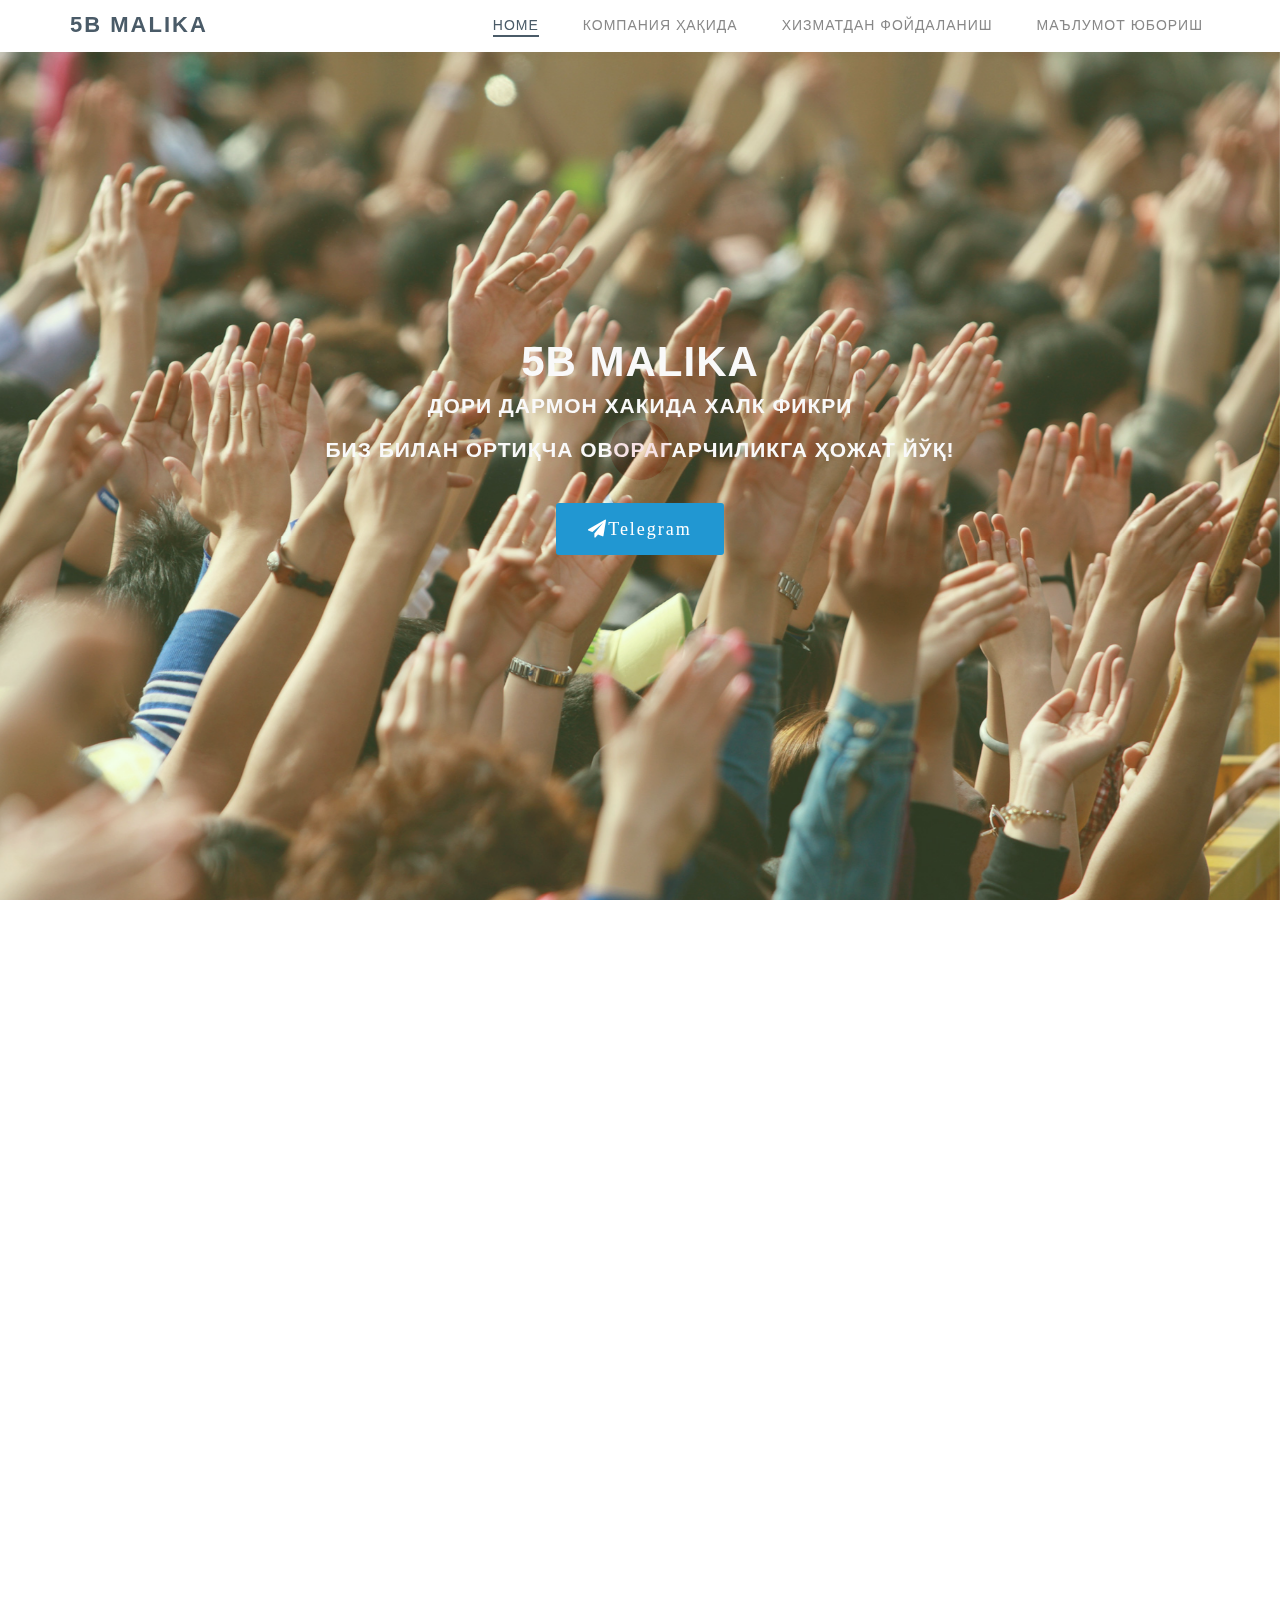
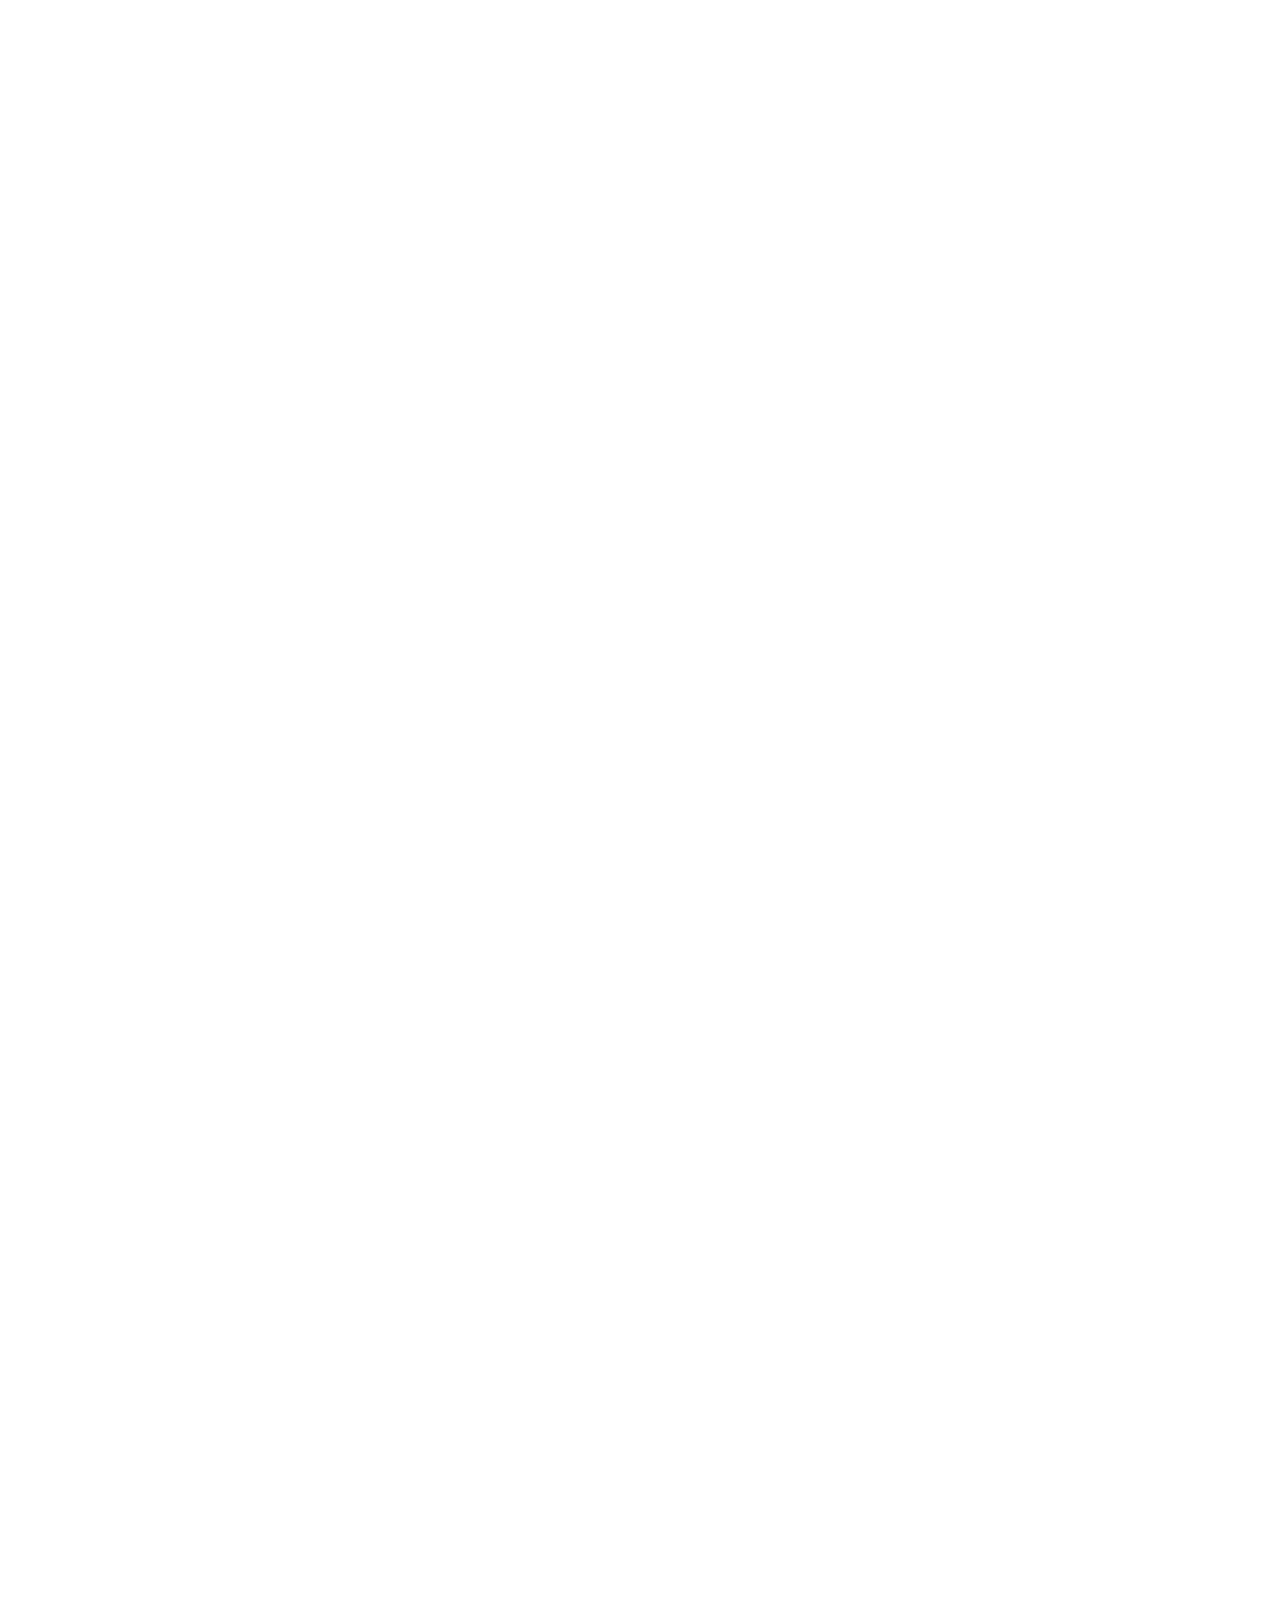
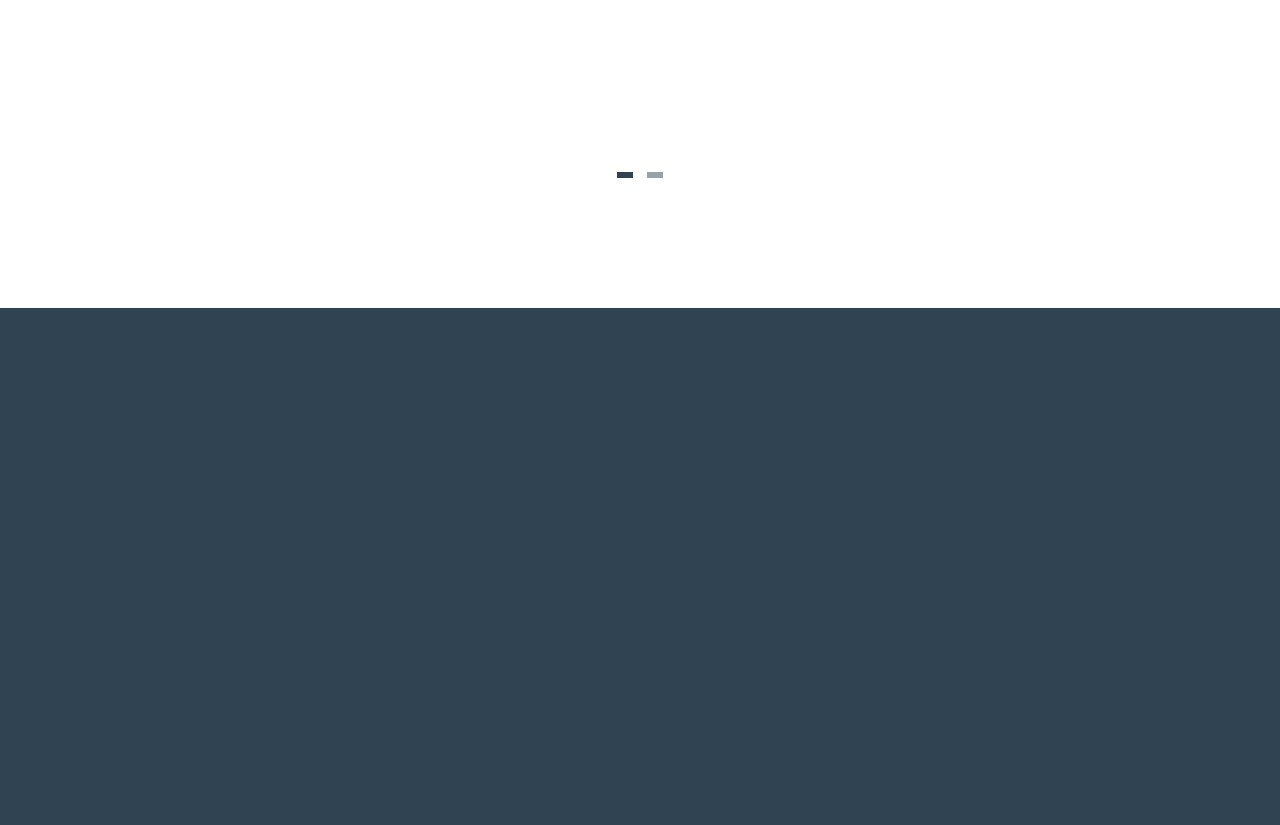
<file: 5BMalika.html>
<!DOCTYPE html>
<html lang="en">
<head>

	<meta charset="utf-8">
	<meta http-equiv="X-UA-Compatible" content="IE=Edge">
	<meta name="viewport" content="width=device-width, initial-scale=1">
	<meta name="keywords" content="">
	<meta name="description" content="">

	<title>Snapshot HTML CSS Web Template</title>
<!--
Snapshot Template
http://www.templatemo.com/tm-493-snapshot

Zoom Slider
https://vegas.jaysalvat.com/

Caption Hover Effects
http://tympanus.net/codrops/2013/06/18/caption-hover-effects/
-->
	<link rel="stylesheet" href="css/bootstrap.min.css">
	<link rel="stylesheet" href="css/animate.min.css">
	<link rel="stylesheet" href="css/font-awesome.min.css">
  	<link rel="stylesheet" href="css/component.css">
    <link rel="stylesheet" href="css/owl.theme.css">
	<link rel="stylesheet" href="css/owl.carousel.css">
	<link rel="stylesheet" href="css/style.css">

	<!-- Google web font  -->
	<link href='https://fonts.googleapis.com/css?family=Source+Sans+Pro:400,700,300' rel='stylesheet' type='text/css'>
	
</head>
<body id="top" data-spy="scroll" data-offset="50" data-target=".navbar-collapse">

<style>
body:before {
  content: "";
  display: block;
  position: fixed;
  left: 0;
  top: 0;
  width: 100%;
  height: 100%;
  z-index: -10;
  background: url(images/consulting.jpg) no-repeat center center;
  -webkit-background-size: cover;
  -moz-background-size: cover;
  -o-background-size: cover;
  background-size: cover;
}
</style>

<!-- Preloader section -->

<div class="preloader">
     <div class="sk-spinner sk-spinner-pulse"></div>
</div>


<!-- Navigation section  -->

  <div class="navbar navbar-default navbar-fixed-top" role="navigation">
    <div class="container">

      <div class="navbar-header">
        <button class="navbar-toggle" data-toggle="collapse" data-target=".navbar-collapse">
          <span class="icon icon-bar"></span>
          <span class="icon icon-bar"></span>
          <span class="icon icon-bar"></span>
        </button>
        <a href="#" class="navbar-brand smoothScroll">5B MALIKA</a>
      </div>
        <div class="collapse navbar-collapse">
          <ul class="nav navbar-nav navbar-right">
            <li><a href="#top" class="smoothScroll"><span>Home</span></a></li>
            <li><a href="#aboutt" class="smoothScroll"><span>Компания ҳақида</span></a></li>
            <li><a href="#ght" class="smoothScroll"><span>Хизматдан фойдаланиш</span></a></li>
            <li><a href="#contact" class="smoothScroll"><span>Маълумот юбориш

</span></a></li>
          </ul>
       </div>

    </div>
  </div>


<!-- Home section -->

<section id="home">
  <div class="overlay"></div>
  <div class="container">
    <div class="row">

      
      <div class="col-md-offset-1 col-md-10 col-sm-12 wow fadeInUp" data-wow-delay="0.0s">
        <p class="wow fadeInUp" data-wow-delay="0.0s" style="font-size:300%; font-family:sans-serif; font-weight: 800">5B MALIKA</p>
            <p class="wow fadeInUp" data-wow-delay="0.0s" style="font-size:150%; font-family:sans-serif; text-transform: uppercase; font-weight: 600">Дори дармон хакида халк фикри</p>
 

        <p class="wow fadeInUp" data-wow-delay="0.0s" style="font-size:150%; font-family:sans-serif; font-weight: 600">БИЗ БИЛАН ОРТИҚЧА ОВОРАГАРЧИЛИКГА ҲОЖАТ ЙЎҚ! </p>
<a rel="nofollow" href="http://www.templatemo.com"></a></p>
        <a href="" class="smoothScroll btn btn-success btn-lg wow fadeInUp" data-wow-delay="0.0s"><i class="fa fa-paper-plane">Telegram</i></a>
      </div>

    </div>
  </div>
</section>


<!-- About section -->

<section id="about">
  <div class="container">
    <div class="row">


  <div class="col-md-12 col-sm-9 wow fadeInUp" data-wow-delay="0.1s">
        <div class="about-thumb">
     
        <h1 class="sansserif" style="font-size:110%; text-align: center; font-family:sans-serif; font-weight: bold"> Нима учун биз?
 </h1>
          <p class="sansserif" style="font-size:100%; text-align: left; font-family:sans-serif;">Ушбу саҳифа Ўзбекистонда КОРОНАВИРУС тарқалишини олдини олиш мақсадида ташкил килинган. Энди, бозорга бориб юришга хожат йўқ! Сотувчилар ўзлари Сизнинг олдингизга келишади.  


<br>Энг асосийси – рақобатбардош нархлар... 
Чунки Сизга 100 дан ортиқ совдогарлар мунтазир.

Хизматимизни синаб куринг ва доимий фойдаланинг! 
БИЗНИНГ ҲИЗМАТЛАР МУТЛАҚО БЕПУЛ!
</p>
          <p></p>
        </div>
      </div>

      <div class="col-md-10 col-sm-9 col-md-offset-1 wow fadeInUp" data-wow-delay="0.1s">
        <div class="about-thumb">
          <div class=" text-center">
            <div class="clearfix">
               <img src="images/quotes.png" alt="Our Clients"  style="width:30px;height:30px;">
          <p class="sansserif" style="font-size:100%; text-align: center; font-family:sans-serif; font-weight: 500;" >"Иш қуролинг соз бўлса, машаққатинг оз бўлади." </p>
         <p class="sansserif" style="font-size:100%; text-align: center; font-family:sans-serif;">(ўзбек халқ мақоли)</p>

                  <img src="images/about-img.jpg"  alt="Our Clients">
                   
                  </div>
        </div>
      </div>
    </div>









   <!-- Testimonial section 
      <section id="testimonials" class="parallax">
        
          <div class="container">
            <div class="row">
            
              <div class="sec-title text-center white wow animated fadeInDown">
                <h2>What people say</h2>
              </div>
              
              <div id="testimonial" class=" wow animated fadeInUp">
                
                  <div class="clearfix">
                    <span>Katty Flower</span>
                    <p>Lorem ipsum dolor sit amet, consectetur adipiscing elit, sed do eiusmod tempor incididunt ut labore et dolore magna aliqua. Ut enim ad minim veniam, quis nostrud exercitation ullamco laboris nisi ut aliquip ex ea commodo consequat. Duis aute irure dolor in reprehenderit in voluptate velit esse cillum dolore eu fugiat nulla pariatur.</p>
                    <div class="testimonial-item text-center">
                  <img src="images/about-img.jpg" alt="Our Clients">
                  </div>
                
                
               
              </div>
            
            </div>
          </div>
       
      </section>
      -->




<!-- welcome-->
<section id="aboutt">
  <div class="container">
    <div class="row">
  <div class="col-md-12 col-sm-9 wow fadeInUp" data-wow-delay="0.1s">
        <div class="about-thumb">
                               
                  
                     <p class="sansserif" style="font-size:150%; text-align: center; font-family:sans-serif;">Компания ҳақида</p>
                  <img src="images/about-img.jpg" class="pull-right" alt="member">
                  
                      <p class="sansserif" style="font-size:110%; text-align: left; font-family:sans-serif;">5B MALIKA компанияси КОРОНАВИРУС тарқалишини олдини олиш мақсадида онлайн бозорни шакллантириш учун ташкил этилган. Компания номидаги 5B – 5 ака-укани англатиш билан бир қаторда FIVE BROTHERS аъзолигига ишорадир.
Компаниямиз ёш бўлишига қарамасдан унда кўп йиллик изланиш, ҳаётий тажриба ва соҳа эгаларининг маслаҳатлари самараси мужассам. Албатта ёш ва янгиликка чанқоқ йигит-қизлар меҳнати ҳам бундан мустасно эмас. Бизнинг хизматлардан фойдаланиб, Сиз нафақат вақт ва маблағингизни тежайсиз, балким ёш авлодни қўллаб-қувватлаб, янада юқори чўққиларга эришишига ўз хиссангизни қўшган бўласиз!

</p>
                  
                   
                </div>
            </div>
          </div>
        </div>
</section>
        
<section id="ght">
<div class="col-md-12 col-sm-9 wow fadeInUp" data-wow-delay="0.1s">
        <div class="about-thumb">
     
        <p class="sansserif" style="font-size:150%; text-align: center; font-family:sans-serif;">Хизматдан фойдаланиш
 </p>
  <p class="sansserif" style="font-size:110%; text-align: left; font-family:sans-serif;">Қуйида берилган саволларга жавобни телеграмм орқали юбринг ва кутинг: маҳсулот тури, фикрингиз, телефон рақамингиз, исмингиз.


</p>
  


        </div>
      </div>
     

      <!-- team carousel 
      <div id="team-carousel" class="owl-carousel">

      <div class="item col-md-4 col-sm-6 wow fadeInUp" data-wow-delay="0.0s">
        <div class="team-thumb">
          <div class="image-holder">
            <img src="images/team-img1.jpg" class="img-responsive img-circle" alt="Mary">
          </div>
          <h2 class="heading">Mary, CEO</h2>
          <p class="description">Aliquam ac justo est. Praesent feugiat cursus est.</p>
        </div>
      </div>

      <div class="item col-md-4 col-sm-6 wow fadeInUp" data-wow-delay="0.0s">
        <div class="team-thumb">
          <div class="image-holder">
            <img src="images/team-img2.jpg" class="img-responsive img-circle" alt="Jack">
          </div>
          <h2 class="heading">Jack, Founder</h2>
          <p class="description">Maecenas sed diam eget risus varius blandit sit non.</p>
        </div>
      </div>

      <div class="item col-md-4 col-sm-6 wow fadeInUp" data-wow-delay="0.0s">
        <div class="team-thumb">
          <div class="image-holder">
            <img src="images/team-img3.jpg" class="img-responsive img-circle" alt="Linda">
          </div>
          <h2 class="heading">Linda, Manager</h2>
          <p class="description">Phasellus nec ante in nunc molestie tincidunt ut eu diam.</p>
        </div>
      </div>

      <div class="item col-md-4 col-sm-6 wow fadeInUp" data-wow-delay="0.0s">
        <div class="team-thumb">
          <div class="image-holder">
            <img src="images/team-img4.jpg" class="img-responsive img-circle" alt="Sandy">
          </div>
          <h2 class="heading">Sandy, Director</h2>
          <p class="description">Curabitur vulputate euismod neque et tincidunt.</p>
        </div>
      </div>

      <div class="item col-md-4 col-sm-6 wow fadeInUp" data-wow-delay="0.0s">
        <div class="team-thumb">
          <div class="image-holder">
            <img src="images/team-img5.jpg" class="img-responsive img-circle" alt="Lukia">
          </div>
          <h2 class="heading">Lukia, Fashion</h2>
          <p class="description">Maecenas sed diam eget risus varius blandit sit.</p>
        </div>
      </div>

      <div class="item col-md-4 col-sm-6 wow fadeInUp" data-wow-delay="0.0s">
        <div class="team-thumb">
          <div class="image-holder">
            <img src="images/team-img6.jpg" class="img-responsive img-circle" alt="George">
          </div>
          <h2 class="heading">George, Admin</h2>
          <p class="description">Lorem ipsum dolor sit amet, consectetur adipiscing.</p>
        </div>
      </div>

      <div class="item col-md-4 col-sm-6 wow fadeInUp" data-wow-delay="0.0s">
        <div class="team-thumb">
          <div class="image-holder">
            <img src="images/team-img7.jpg" class="img-responsive img-circle" alt="Day">
          </div>
          <h2 class="heading">Day, Accountant</h2>
          <p class="description">Maecenas sed diam eget risus varius blandit sit.</p>
        </div>
      </div>

      <div class="item col-md-4 col-sm-6 wow fadeInUp" data-wow-delay="0.0s">
        <div class="team-thumb">
          <div class="image-holder">
            <img src="images/team-img8.jpg" class="img-responsive img-circle" alt="Lynn">
          </div>
          <h2 class="heading">Lynn, Marketing</h2>
          <p class="description">Lorem ipsum dolor sit amet, consectetur adipiscing.</p>
        </div>
      </div>

      </div>
      end team carousel -->
<div class="col-md-12 col-sm-12 wow fadeInUp" data-wow-delay="0.3s">
        <div class="section-title text-center">
          <h1 class="sansserif" style="font-size:110%;  color: #304352; text-align: center; font-family:sans-serif; font-weight: bold;">Компания азолари</h1>
        </div>
      </div>
      <!-- team carousel -->
      <div id="team-carousel" class="owl-carousel">

      <div class="item col-md-4 col-sm-6 wow fadeInUp" data-wow-delay="0.0s">
        <div class="team-thumb">
          <div class="image-holder">
            <a href="5BWoods.html"><img src="images/team-img1.jpg" class="img-responsive img-circle" width="200" height="200"alt="Mary"></a>
          </div>
          <a href="5BWoods.html"><h2 class="heading">5B WOODS</h2></a>
          <a href="5BWoods.html"><p class="description">ONLAYN TO'SIN BOZORI</p></a>
        </div>
      </div>

      <div class="item col-md-4 col-sm-6 wow fadeInUp" data-wow-delay="0.0s">
        <div class="team-thumb">
          <div class="image-holder">
            <a href="5BFoods.html"><img src="images/team-img2.jpg" class="img-responsive img-circle" width="200" height="200" alt="Jack"></a>
          </div>
          <a href="5BFoods.html"><h2 class="heading">5B FOODS</h2></a>
          <a href="5BFoods.html"><p class="description" style="text-transform: uppercase;">Уйга таом буюртириш</p></a>
        </div>
      </div>

      <div class="item col-md-4 col-sm-6 wow fadeInUp" data-wow-delay="0.0s">
        <div class="team-thumb">
          <div class="image-holder">
            <a href="5BLogistics.html"><img src="images/team-img3.jpg" class="img-responsive img-circle" width="200" height="200" alt="Linda"></a>
          </div>
            <a href="5BLogistics.html"><h2 class="heading">5B LOGISTICS</h2></a>
          <a href="5BLogistics.html"><p class="description" style="text-transform: uppercase;">Curabitur vulputate euismod neque et tincidunt.</p></a>
        </div>
      </div>

      <div class="item col-md-4 col-sm-6 wow fadeInUp" data-wow-delay="0.0s">
        <div class="team-thumb">
          <div class="image-holder">
           <a href="5BMalika.html"> <img src="images/team-img4.jpg" class="img-responsive img-circle" width="200" height="200" alt="Sandy"></a>
          </div>
       <a href="5BMalika.html"> <h2 class="heading">5B MALIKA</h2></a>
        <a href="5BMalika.html">  <p class="description" style="text-transform: uppercase;">Онлайн Малика бозори</p></a>
        </div>
      </div>


      </div>
      <!--end team carousel -->
    </div>
  </div>
</section>


<!-- Gallery section -->
<!--
<section id="gallery">
  <div class="container">
    <div class="row">

      <div class="col-md-offset-2 col-md-8 col-sm-12 wow fadeInUp" data-wow-delay="0.3s">
        <div class="section-title">
          <h1>Gallery</h1>
          <p>Nullam scelerisque, quam nec iaculis vulputate, arcu ligula sollicitudin nisl, ac volutpat erat nulla a arcu.</p>
        </div>
      </div>

      <ul class="grid cs-style-4">
        <li class="col-md-6 col-sm-6">
          <figure>
            <div><img src="images/gallery-img1.jpg" alt="image 1"></div>
            <figcaption>
              <h1>Sapien arcu</h1>
              <small>Cum sociis natoque penatibus et magnis dis parturient montes.</small>
              <a href="#">Read More</a>
            </figcaption>
          </figure>
        </li>

        <li class="col-md-6 col-sm-6">
          <figure>
            <div><img src="images/gallery-img2.jpg" alt="image 2"></div>
            <figcaption>
              <h1>Aliquam erat</h1>
              <small>Suspendisse venenatis quam sed libero euismod feugiat.</small>
              <a href="#">Details</a>
            </figcaption>
          </figure>
        </li>

        <li class="col-md-6 col-sm-6">
          <figure>
            <div><img src="images/gallery-img3.jpg" alt="image 3"></div>
            <figcaption>
              <h1>Cras ante sem</h1>
              <small>Aenean urna massa, convallis vehicula velit et, dictum pellentesque nisi.</small>
              <a href="#">Learn More</a>
            </figcaption>
          </figure>
        </li>

        <li class="col-md-6 col-sm-6">
          <figure>
            <div><img src="images/gallery-img4.jpg" alt="image 4"></div>
            <figcaption>
              <h1>Sed ornare</h1>
              <small>Lorem ipsum dolor sit amet, consectetur adipiscing elit.</small>
              <a href="#">Full Post</a>
            </figcaption>
          </figure>
        </li>
      </ul>

    </div>
  </div>
</section>
-->

 




<section id="contact" >
        <div class="container">
          <div class="row">
<div class="sec-title text-center wow fadeInUp" data-wow-delay="0.1s">
              

            </div>
             
            
            <div class="col-md-12 wow animated fadeInRight">
              <address class="contact-details">
               <h3  class="sansserif" style="font-size:110%;  color: white; text-align: center; font-family:verdana; font-weight: bold;">Маълумот юбориш
</h3>           
               <p class="sansserif" style="font-size:100%;  color: #F08080; text-align: center; font-family:sans-serif;"><a href="https://t.me/IsmoilovIsmoil" class="smoothScroll btn btn-success btn-lg wow fadeInUp" data-wow-delay="0.0s"><i class="fa fa-paper-plane">Telegram</i></a></p>           
                
  <i class="fa fa-envelope"></i> Электрон почта: <a href = "mailto: 5bmalika@fivebrothers.uz">5BMALIKA@FIVEBROTHERS.UZ
</a> 
              </address>
            </div>
      
        </div>

       
      </section>
    
      <!-- end Contact section -->
<!-- Contact section 

<section id="contact">
  <div class="container">
    <div class="row">

       <div class="col-md-offset-1 col-md-10 col-sm-12">

        <div class="col-lg-offset-1 col-lg-10 section-title wow fadeInUp" data-wow-delay="0.4s">
          <h1>Send a message</h1>
          <p>Nunc suscipit ante in lectus laoreet, nec pharetra diam dictum. Lorem ipsum dolor sit amet, consectetur adipiscing elit. </p>
        </div>

        <form action="#" method="post" class="wow fadeInUp" data-wow-delay="0.8s">
          <div class="col-md-6 col-sm-6">
            <input name="name" type="text" class="form-control" id="name" placeholder="Name">
          </div>
          <div class="col-md-6 col-sm-6">
            <input name="email" type="email" class="form-control" id="email" placeholder="Email">
          </div>
          <div class="col-md-12 col-sm-12">
            <textarea name="message" rows="6" class="form-control" id="message" placeholder="Message"></textarea>
          </div>
          <div class="col-md-offset-3 col-md-6 col-sm-offset-3 col-sm-6">
            <input type="submit" class="form-control" value="SEND MESSAGE">
          </div>
        </form>

      </div>

    </div>
  </div>
</section>
-->

<!-- Footer section -->
   <!-- Start Contact -->
   













<footer>
	<div class="container">
    
		<div class="row">

			<div class="col-md-12 col-sm-12">
            
                <!--

				<p class="wow fadeInUp"  data-wow-delay="1s" >Copyright &copy; 2016 Snapshot Studio | 
                Design: <a href="https://plus.google.com/+templatemo" title="free css templates" target="_blank">Templatemo</a></p>
                -->
			</div>
			
		</div>
        
	</div>
</footer>

<!-- Back top -->
<a href="#" class="go-top"><i class="fa fa-angle-up"></i></a>

<!-- Javascript  -->
<script src="js/jquery.js"></script>
<script src="js/vegas.min.js"></script>

<script src="js/bootstrap.min.js"></script>
<script src="js/modernizr.custom.js"></script>
<script src="js/toucheffects.js"></script>
<script src="js/owl.carousel.min.js"></script>
<script src="js/smoothscroll.js"></script>
<script src="js/wow.min.js"></script>
<script src="js/custom.js"></script>

</body>
</html>
</file>
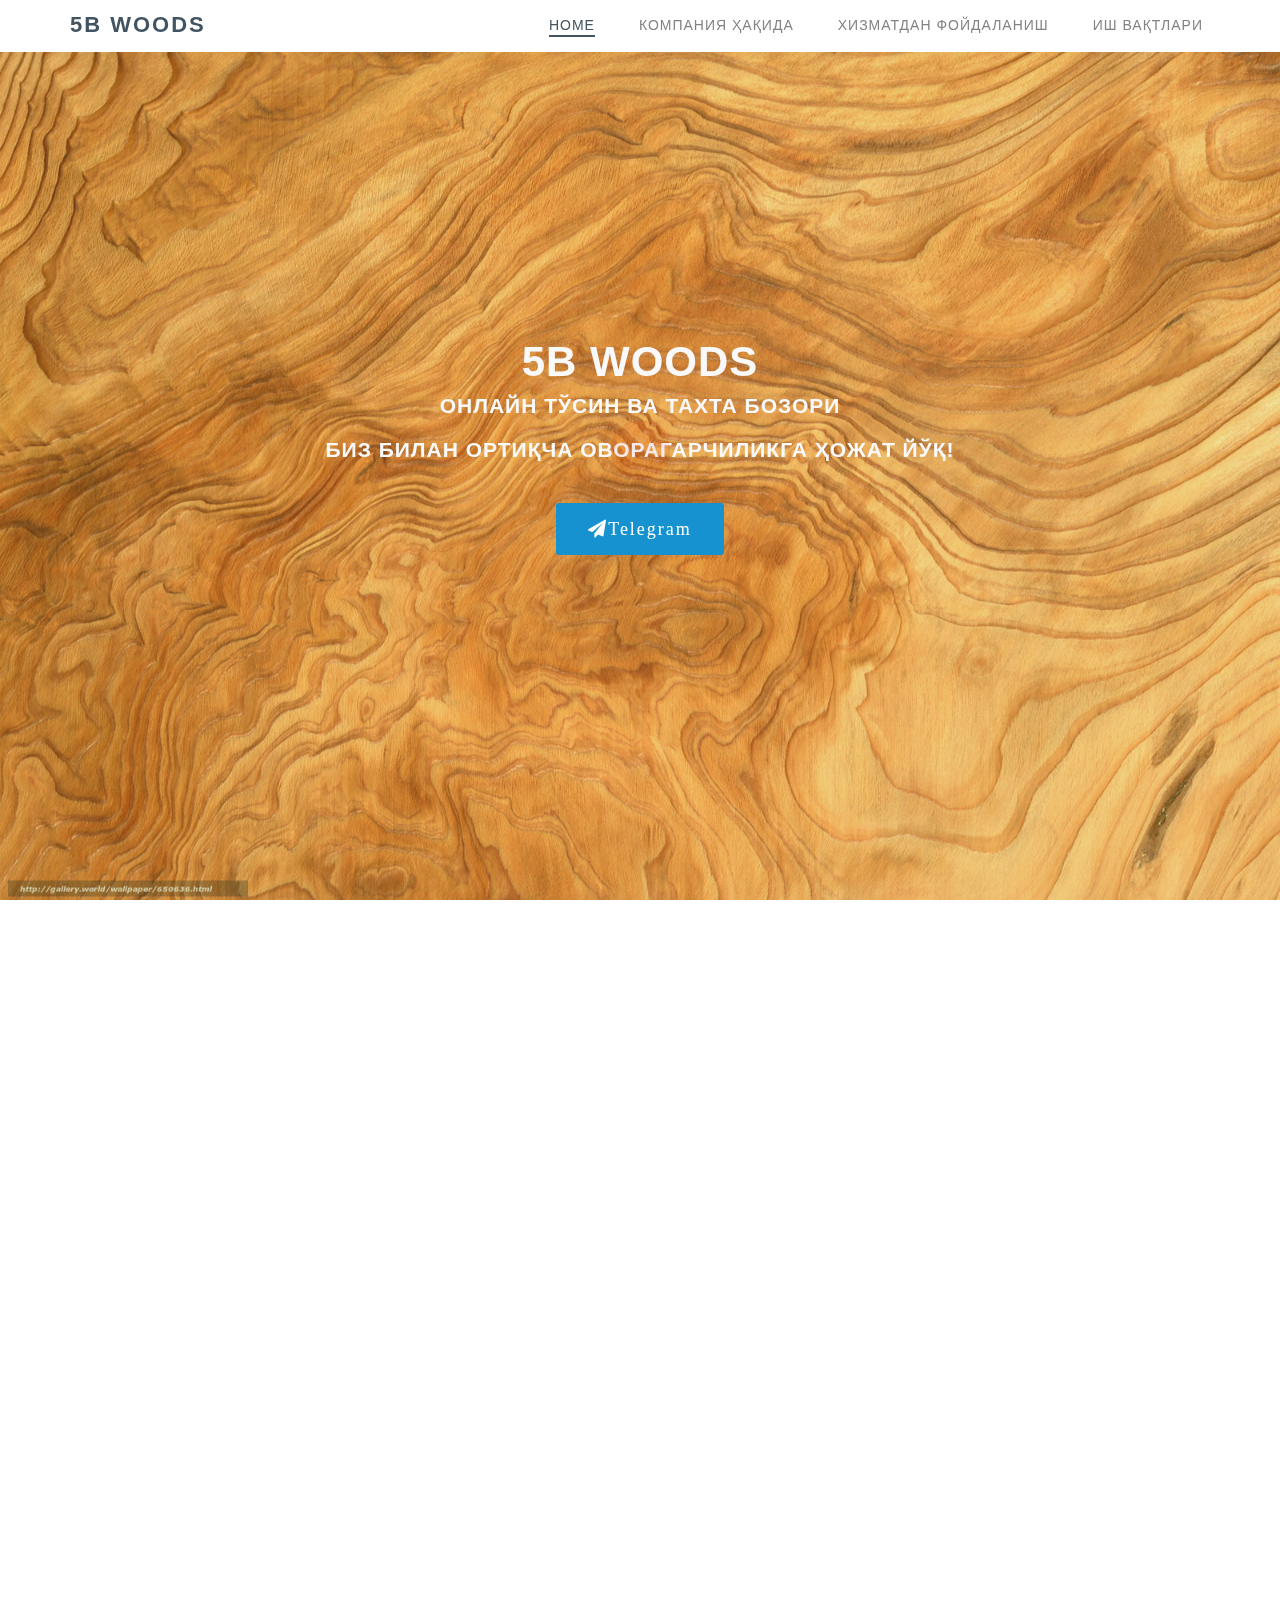
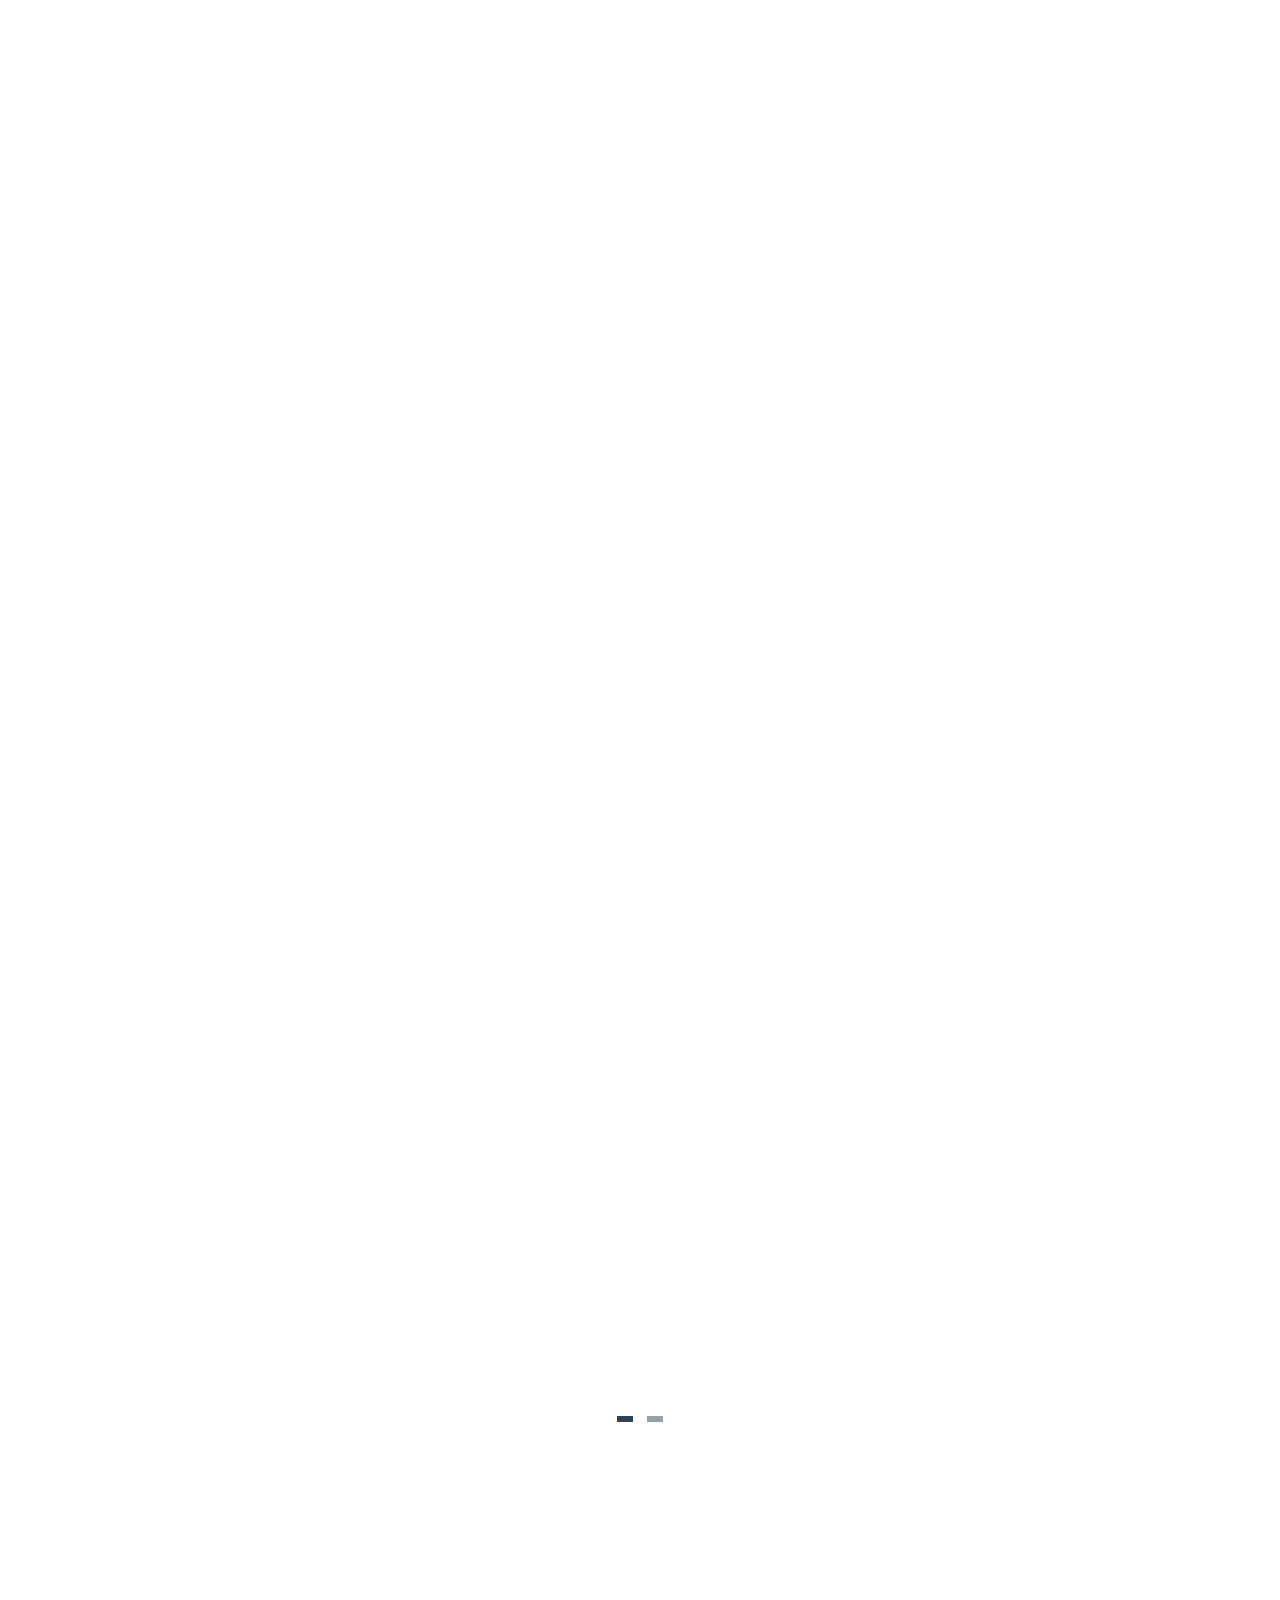
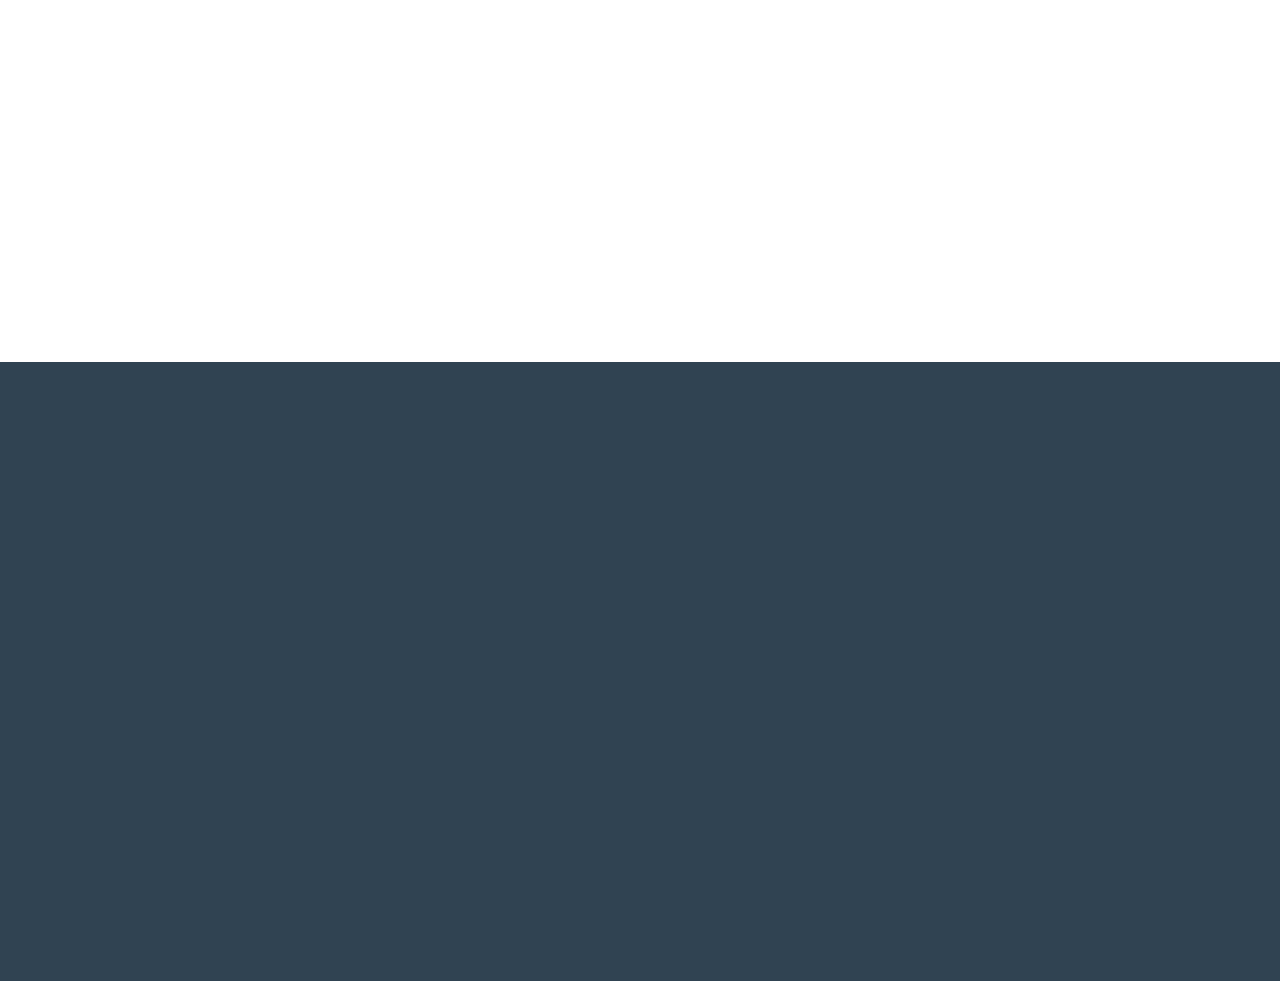
<file: 5BWoods.html>
<!DOCTYPE html>
<html lang="en">
<head>

	<meta charset="utf-8">
	<meta http-equiv="X-UA-Compatible" content="IE=Edge">
	<meta name="viewport" content="width=device-width, initial-scale=1">
	<meta name="keywords" content="">
	<meta name="description" content="">

	<title>Snapshot HTML CSS Web Template</title>
<!--
Snapshot Template
http://www.templatemo.com/tm-493-snapshot

Zoom Slider
https://vegas.jaysalvat.com/

Caption Hover Effects
http://tympanus.net/codrops/2013/06/18/caption-hover-effects/
-->
	<link rel="stylesheet" href="css/bootstrap.min.css">
	<link rel="stylesheet" href="css/animate.min.css">
	<link rel="stylesheet" href="css/font-awesome.min.css">
  	<link rel="stylesheet" href="css/component.css">
    <link rel="stylesheet" href="css/owl.theme.css">
	<link rel="stylesheet" href="css/owl.carousel.css">
	<link rel="stylesheet" href="css/style.css">

	<!-- Google web font  -->
	<link href='https://fonts.googleapis.com/css?family=Source+Sans+Pro:400,700,300' rel='stylesheet' type='text/css'>
	
</head>
<body id="top" data-spy="scroll" data-offset="50" data-target=".navbar-collapse">

<style>
body:before {
  content: "";
  display: block;
  position: fixed;
  left: 0;
  top: 0;
  width: 100%;
  height: 100%;
  z-index: -10;
  background: url(images/slide-img12.jpg) no-repeat center center;
  -webkit-background-size: cover;
  -moz-background-size: cover;
  -o-background-size: cover;
  background-size: cover;
}
</style>

<!-- Preloader section -->

<div class="preloader">
     <div class="sk-spinner sk-spinner-pulse"></div>
</div>


<!-- Navigation section  -->

  <div class="navbar navbar-default navbar-fixed-top" role="navigation">
    <div class="container">

      <div class="navbar-header">
        <button class="navbar-toggle" data-toggle="collapse" data-target=".navbar-collapse">
          <span class="icon icon-bar"></span>
          <span class="icon icon-bar"></span>
          <span class="icon icon-bar"></span>
        </button>
        <a href="#" class="navbar-brand smoothScroll">5B WOODS</a>
      </div>
        <div class="collapse navbar-collapse">
          <ul class="nav navbar-nav navbar-right">
            <li><a href="#top" class="smoothScroll"><span>Home</span></a></li>
            <li><a href="#aboutt" class="smoothScroll"><span>Компания ҳақида</span></a></li>
            <li><a href="#ght" class="smoothScroll"><span>Хизматдан фойдаланиш</span></a></li>
            <li><a href="#contact" class="smoothScroll"><span>Иш вақтлари 

</span></a></li>
          </ul>
       </div>

    </div>
  </div>


<!-- Home section -->

<section id="home">
  <div class="overlay"></div>
  <div class="container">
    <div class="row">

      
      <div class="col-md-offset-1 col-md-10 col-sm-12 wow fadeInUp" data-wow-delay="0.0s">
        <p class="wow fadeInUp" data-wow-delay="0.0s" style="font-size:300%; font-family:sans-serif; font-weight: 800">5B WOODS</p>
            <p class="wow fadeInUp" data-wow-delay="0.0s" style="font-size:150%; font-family:sans-serif; text-transform: uppercase; font-weight: 600">ОНЛАЙН ТЎСИН ВА ТАХТА БОЗОРИ</p>
 

        <p class="wow fadeInUp" data-wow-delay="0.0s" style="font-size:150%; font-family:sans-serif; font-weight: 600">БИЗ БИЛАН ОРТИҚЧА ОВОРАГАРЧИЛИКГА ҲОЖАТ ЙЎҚ! 
<a rel="nofollow" href="http://www.templatemo.com"></a></p>
        <a href="" class="smoothScroll btn btn-success btn-lg wow fadeInUp" data-wow-delay="0.0s"><i class="fa fa-paper-plane">Telegram</i></a>
      </div>

    </div>
  </div>
</section>


<!-- About section -->

<section id="about">
  <div class="container">
    <div class="row">


  <div class="col-md-12 col-sm-9 wow fadeInUp" data-wow-delay="0.1s">
        <div class="about-thumb">
     
        <h1 class="sansserif" style="font-size:110%; text-align: center; font-family:sans-serif; font-weight: bold"> Нима учун биз?
 </h1>
          <p class="sansserif" style="font-size:100%; text-align: left; font-family:sans-serif;">Ушбу саҳифа Ўзбекистонда ёғоч ва тахта маҳсулотларини сотиб олишни енгиллаштириш учун ташкил килинган. <br>Энди, бозорга бориб, лой кечиб ва чанг ютиб юришга хожат йўқ! Сотувчилар ўзлари Сизнинг олдингизга келишади. 

<br>Энг асосийси – рақобатбардош нархлар... 
Чунки Сизга 100 дан ортиқ совдогарлар мунтазир.

Хизматимизни синаб куринг ва доимий фойдаланинг! 
БИЗНИНГ ҲИЗМАТЛАР МУТЛАҚО БЕПУЛ!
</p>
          <p></p>
        </div>
      </div>

      <div class="col-md-10 col-sm-9 col-md-offset-1 wow fadeInUp" data-wow-delay="0.1s">
        <div class="about-thumb">
          <div class=" text-center">
            <div class="clearfix">
               <img src="images/quotes.png" alt="Our Clients"  style="width:30px;height:30px;">
          <p class="sansserif" style="font-size:100%; text-align: center; font-family:sans-serif; font-weight: 500;" >"Иш қуролинг соз бўлса, машаққатинг оз бўлади." </p>
         <p class="sansserif" style="font-size:100%; text-align: center; font-family:sans-serif;">(ўзбек халқ мақоли)</p>

                  <img src="images/about-img.jpg"  alt="Our Clients">
                   
                  </div>
        </div>
      </div>
    </div>


<!-- welcome-->
<section id="aboutt">
  <div class="container">
    <div class="row">
  <div class="col-md-12 col-sm-9 wow fadeInUp" data-wow-delay="0.1s">
        <div class="about-thumb">
                               
                  
                     <p class="sansserif" style="font-size:150%; text-align: center; font-family:sans-serif;">Компания ҳақида</p>
                  <img src="images/about-img.jpg" class="pull-right" alt="member">
                  
                      <p class="sansserif" style="font-size:110%; text-align: left; font-family:sans-serif;">5B WOODS компанияси онлайн бозорни шакллантириш мақсадида ташкил этилган. Компания номидаги 5B – 5 ака-укани англатиш билан бир қаторда FIVE BROTHERS INTERNATIONAL аъзолигига ишорадир.
                       
                        
Компаниямиз ёш бўлишига қарамасдан унда кўп йиллик изланиш, ҳаётий тажриба ва соҳа эгаларининг маслаҳатлари самараси мужассам. Албатта ёш ва янгиликка чанқоқ йигит-қизлар меҳнати ҳам бундан мустасно эмас. Бизнинг хизматлардан фойдаланиб, Сиз нафақат вақт ва маблағингизни тежайсиз, балким ёш авлодни қўллаб-қувватлаб, янада юқори чўққиларга эришишига ўз хиссангизни қўшган бўласиз!</p>
                  
                   
                </div>
            </div>
            <div class="col-md-12 col-sm-12 wow fadeInUp" data-wow-delay="0.3s">
        <div class="section-title text-center">
          <h1 class="sansserif" style="font-size:110%;  color: #304352; text-align: center; font-family:sans-serif; font-weight: bold;">Компания азолари</h1>
        </div>
      </div>
      <!-- team carousel -->
      <div id="team-carousel" class="owl-carousel">

      <div class="item col-md-4 col-sm-6 wow fadeInUp" data-wow-delay="0.0s">
        <div class="team-thumb">
          <div class="image-holder">
            <a href="index.html"><img src="images/team-img1.jpg" class="img-responsive img-circle" width="200" height="200"alt="Mary"></a>
          </div>
          <a href="index.html"><h2 class="heading">FIVE BROTHERS</h2></a>
          <a href="index.html"><p class="description">ОНЛАЙН БОЗОР</p></a>
        </div>
      </div>

      <div class="item col-md-4 col-sm-6 wow fadeInUp" data-wow-delay="0.0s">
        <div class="team-thumb">
          <div class="image-holder">
            <a href="5BFoods.html"><img src="images/team-img2.jpg" class="img-responsive img-circle" width="200" height="200" alt="Jack"></a>
          </div>
          <a href="5BFoods.html"><h2 class="heading">5B FOODS</h2></a>
          <a href="5BFoods.html"><p class="description" style="text-transform: uppercase;">Уйга таом буюртириш</p></a>
        </div>
      </div>

      <div class="item col-md-4 col-sm-6 wow fadeInUp" data-wow-delay="0.0s">
        <div class="team-thumb">
          <div class="image-holder">
            <a href="5BLogistics.html"><img src="images/team-img3.jpg" class="img-responsive img-circle" width="200" height="200" alt="Linda"></a>
          </div>
            <a href="5BLogistics.html"><h2 class="heading">5B LOGISTICS</h2></a>
          <a href="5BLogistics.html"><p class="description" style="text-transform: uppercase;">Curabitur vulputate euismod neque et tincidunt.</p></a>
        </div>
      </div>

      <div class="item col-md-4 col-sm-6 wow fadeInUp" data-wow-delay="0.0s">
        <div class="team-thumb">
          <div class="image-holder">
           <a href="5BMalika.html"> <img src="images/team-img4.jpg" class="img-responsive img-circle" width="200" height="200" alt="Sandy"></a>
          </div>
       <a href="5BMalika.html"> <h2 class="heading">5B MALIKA</h2></a>
        <a href="5BMalika.html">  <p class="description" style="text-transform: uppercase;">Онлайн Малика бозори</p></a>
        </div>
      </div>


      </div>
      <!--end team carousel -->

          </div>
        </div>
</section>
        
<section id="ght">
<div class="col-md-12 col-sm-9 wow fadeInUp" data-wow-delay="0.1s">
        <div class="about-thumb">
     
        <p class="sansserif" style="font-size:150%; text-align: center; font-family:sans-serif;">Хизматдан фойдаланиш
 </p>
  <p class="sansserif" style="font-size:110%; text-align: left; font-family:sans-serif;">Қуйида берилган саволларга жавобни телеграмм орқали юбринг ва кутинг: исмингиз, маҳсулот тури, маҳсулот ҳажми, юк ташиш манзили, телефон рақамингиз.


</p>
  
<p class="sansserif" style="text-align: center;"> <a href="" class="smoothScroll btn btn-success btn-lg wow fadeInUp" data-wow-delay="0.0s"><i class="fa fa-paper-plane">Telegram</i></a></p>

        </div>
      </div>
     

      <!-- team carousel 
      <div id="team-carousel" class="owl-carousel">

      <div class="item col-md-4 col-sm-6 wow fadeInUp" data-wow-delay="0.0s">
        <div class="team-thumb">
          <div class="image-holder">
            <img src="images/team-img1.jpg" class="img-responsive img-circle" alt="Mary">
          </div>
          <h2 class="heading">Mary, CEO</h2>
          <p class="description">Aliquam ac justo est. Praesent feugiat cursus est.</p>
        </div>
      </div>

      <div class="item col-md-4 col-sm-6 wow fadeInUp" data-wow-delay="0.0s">
        <div class="team-thumb">
          <div class="image-holder">
            <img src="images/team-img2.jpg" class="img-responsive img-circle" alt="Jack">
          </div>
          <h2 class="heading">Jack, Founder</h2>
          <p class="description">Maecenas sed diam eget risus varius blandit sit non.</p>
        </div>
      </div>

      <div class="item col-md-4 col-sm-6 wow fadeInUp" data-wow-delay="0.0s">
        <div class="team-thumb">
          <div class="image-holder">
            <img src="images/team-img3.jpg" class="img-responsive img-circle" alt="Linda">
          </div>
          <h2 class="heading">Linda, Manager</h2>
          <p class="description">Phasellus nec ante in nunc molestie tincidunt ut eu diam.</p>
        </div>
      </div>

      <div class="item col-md-4 col-sm-6 wow fadeInUp" data-wow-delay="0.0s">
        <div class="team-thumb">
          <div class="image-holder">
            <img src="images/team-img4.jpg" class="img-responsive img-circle" alt="Sandy">
          </div>
          <h2 class="heading">Sandy, Director</h2>
          <p class="description">Curabitur vulputate euismod neque et tincidunt.</p>
        </div>
      </div>

      <div class="item col-md-4 col-sm-6 wow fadeInUp" data-wow-delay="0.0s">
        <div class="team-thumb">
          <div class="image-holder">
            <img src="images/team-img5.jpg" class="img-responsive img-circle" alt="Lukia">
          </div>
          <h2 class="heading">Lukia, Fashion</h2>
          <p class="description">Maecenas sed diam eget risus varius blandit sit.</p>
        </div>
      </div>

      <div class="item col-md-4 col-sm-6 wow fadeInUp" data-wow-delay="0.0s">
        <div class="team-thumb">
          <div class="image-holder">
            <img src="images/team-img6.jpg" class="img-responsive img-circle" alt="George">
          </div>
          <h2 class="heading">George, Admin</h2>
          <p class="description">Lorem ipsum dolor sit amet, consectetur adipiscing.</p>
        </div>
      </div>

      <div class="item col-md-4 col-sm-6 wow fadeInUp" data-wow-delay="0.0s">
        <div class="team-thumb">
          <div class="image-holder">
            <img src="images/team-img7.jpg" class="img-responsive img-circle" alt="Day">
          </div>
          <h2 class="heading">Day, Accountant</h2>
          <p class="description">Maecenas sed diam eget risus varius blandit sit.</p>
        </div>
      </div>

      <div class="item col-md-4 col-sm-6 wow fadeInUp" data-wow-delay="0.0s">
        <div class="team-thumb">
          <div class="image-holder">
            <img src="images/team-img8.jpg" class="img-responsive img-circle" alt="Lynn">
          </div>
          <h2 class="heading">Lynn, Marketing</h2>
          <p class="description">Lorem ipsum dolor sit amet, consectetur adipiscing.</p>
        </div>
      </div>

      </div>
      end team carousel -->

    </div>
  </div>
</section>


<!-- Gallery section -->
<!--
<section id="gallery">
  <div class="container">
    <div class="row">

      <div class="col-md-offset-2 col-md-8 col-sm-12 wow fadeInUp" data-wow-delay="0.3s">
        <div class="section-title">
          <h1>Gallery</h1>
          <p>Nullam scelerisque, quam nec iaculis vulputate, arcu ligula sollicitudin nisl, ac volutpat erat nulla a arcu.</p>
        </div>
      </div>

      <ul class="grid cs-style-4">
        <li class="col-md-6 col-sm-6">
          <figure>
            <div><img src="images/gallery-img1.jpg" alt="image 1"></div>
            <figcaption>
              <h1>Sapien arcu</h1>
              <small>Cum sociis natoque penatibus et magnis dis parturient montes.</small>
              <a href="#">Read More</a>
            </figcaption>
          </figure>
        </li>

        <li class="col-md-6 col-sm-6">
          <figure>
            <div><img src="images/gallery-img2.jpg" alt="image 2"></div>
            <figcaption>
              <h1>Aliquam erat</h1>
              <small>Suspendisse venenatis quam sed libero euismod feugiat.</small>
              <a href="#">Details</a>
            </figcaption>
          </figure>
        </li>

        <li class="col-md-6 col-sm-6">
          <figure>
            <div><img src="images/gallery-img3.jpg" alt="image 3"></div>
            <figcaption>
              <h1>Cras ante sem</h1>
              <small>Aenean urna massa, convallis vehicula velit et, dictum pellentesque nisi.</small>
              <a href="#">Learn More</a>
            </figcaption>
          </figure>
        </li>

        <li class="col-md-6 col-sm-6">
          <figure>
            <div><img src="images/gallery-img4.jpg" alt="image 4"></div>
            <figcaption>
              <h1>Sed ornare</h1>
              <small>Lorem ipsum dolor sit amet, consectetur adipiscing elit.</small>
              <a href="#">Full Post</a>
            </figcaption>
          </figure>
        </li>
      </ul>

    </div>
  </div>
</section>
-->

 




<section id="contact" >
        <div class="container">
          <div class="row">
<div class="sec-title text-center wow fadeInUp" data-wow-delay="0.1s">
              

            </div>
             <div id="mu-google-map">
<div class="col-md-6 contact-form wow animated fadeInRight">
      <iframe src="https://www.google.com/maps/embed?pb=!1m18!1m12!1m3!1d3508.8176744277202!2d-81.47150788457147!3d28.424757900613237!2m3!1f0!2f0!3f0!3m2!1i1024!2i768!4f13.1!3m3!1m2!1s0x88e77e378ec5a9a9%3A0x2feec9271ed22c5b!2sOrange+County+Convention+Center!5e0!3m2!1sen!2sbd!4v1503833952781" width="200" height="150" allowfullscreen></iframe>
    </div>
            
            <div class="col-md-4 wow animated fadeInRight">
              <address class="contact-details">
                <h3>Иш вақтлари</h3>           
                <p class="sansserif" style="font-size:100%;  color: #F08080; text-align: center; font-family:sans-serif;"><i class="fa fa-pencil"></i>Сешанбадан — Якшанбагача <br>
соат 09:00 — 18:00 <br>
Жума<br>
соат 09:00 — 12:00<br>
<i class="fa fa-phone"></i>Тел: <a href="+ 998 97 450 4434"> + 998 97 450 4434 </a> <br> 
  <i class="fa fa-envelope"></i> Электрон почта: <a href = "mailto: 5bwoods@gmail.com">5BWOODS@GMAIL.COM</a> 
              </address>
            </div>
      
        </div>

       
      </section>
    
      <!-- end Contact section -->
<!-- Contact section 

<section id="contact">
  <div class="container">
    <div class="row">

       <div class="col-md-offset-1 col-md-10 col-sm-12">

        <div class="col-lg-offset-1 col-lg-10 section-title wow fadeInUp" data-wow-delay="0.4s">
          <h1>Send a message</h1>
          <p>Nunc suscipit ante in lectus laoreet, nec pharetra diam dictum. Lorem ipsum dolor sit amet, consectetur adipiscing elit. </p>
        </div>

        <form action="#" method="post" class="wow fadeInUp" data-wow-delay="0.8s">
          <div class="col-md-6 col-sm-6">
            <input name="name" type="text" class="form-control" id="name" placeholder="Name">
          </div>
          <div class="col-md-6 col-sm-6">
            <input name="email" type="email" class="form-control" id="email" placeholder="Email">
          </div>
          <div class="col-md-12 col-sm-12">
            <textarea name="message" rows="6" class="form-control" id="message" placeholder="Message"></textarea>
          </div>
          <div class="col-md-offset-3 col-md-6 col-sm-offset-3 col-sm-6">
            <input type="submit" class="form-control" value="SEND MESSAGE">
          </div>
        </form>

      </div>

    </div>
  </div>
</section>
-->

<!-- Footer section -->
   <!-- Start Contact -->
   













<footer>
	<div class="container">
    
		<div class="row">

			<div class="col-md-12 col-sm-12">
            
                <!--

				<p class="wow fadeInUp"  data-wow-delay="1s" >Copyright &copy; 2016 Snapshot Studio | 
                Design: <a href="https://plus.google.com/+templatemo" title="free css templates" target="_blank">Templatemo</a></p>
                -->
			</div>
			
		</div>
        
	</div>
</footer>

<!-- Back top -->
<a href="#" class="go-top"><i class="fa fa-angle-up"></i></a>

<!-- Javascript  -->
<script src="js/jquery.js"></script>
<script src="js/vegas.min.js"></script>

<script src="js/bootstrap.min.js"></script>
<script src="js/modernizr.custom.js"></script>
<script src="js/toucheffects.js"></script>
<script src="js/owl.carousel.min.js"></script>
<script src="js/smoothscroll.js"></script>
<script src="js/wow.min.js"></script>
<script src="js/custom.js"></script>

</body>
</html>
</file>
<file: css/component.css>
.grid {
	margin: 0 auto;
	list-style: none;
	text-align: center;
}

.grid li {
	display: inline-block;
	margin: 0;
	padding: 20px;
	text-align: left;
	position: relative;
}

.grid figure {
	margin: 0;
	position: relative;
}

.grid figure img {
	width: 100%;
	max-width: 100%;
	display: block;
	position: relative;
}

.grid figcaption {
	position: absolute;
	top: 0;
	left: 0;
	padding: 42px 22px;
	background: #304352;
	color: #ed4e6e;
}

.grid figcaption h1 {
	font-size: 1.6rem;
	line-height: 2.2rem;
	margin: 0;
	padding-bottom: 12px;
	color: #fff;
}

.grid figcaption small {
	font-size: 16px;
	letter-spacing: 1px;
}

.grid figcaption a {
	text-align: center;
	padding: 5px 10px;
	border-radius: 2px;
	display: inline-block;
	background: #e44c65;
	color: #fff;
}

/* Caption Style 4 */
.cs-style-4 li {
	-webkit-perspective: 1700px;
	-moz-perspective: 1700px;
	perspective: 1700px;
	-webkit-perspective-origin: 0 50%;
	-moz-perspective-origin: 0 50%;
	perspective-origin: 0 50%;
}

.cs-style-4 figure {
	-webkit-transform-style: preserve-3d;
	-moz-transform-style: preserve-3d;
	transform-style: preserve-3d;
}

.cs-style-4 figure > div {
	overflow: hidden;
}

.cs-style-4 figure img {
	-webkit-transition: -webkit-transform 0.4s;
	-moz-transition: -moz-transform 0.4s;
	transition: transform 0.4s;
}

.no-touch .cs-style-4 figure:hover img,
.cs-style-4 figure.cs-hover img {
	-webkit-transform: translateX(25%);
	-moz-transform: translateX(25%);
	-ms-transform: translateX(25%);
	transform: translateX(25%);
}

.cs-style-4 figcaption {
	height: 100%;
	width: 50%;
	opacity: 0;
	-webkit-backface-visibility: hidden;
	-moz-backface-visibility: hidden;
	backface-visibility: hidden;
	-webkit-transform-origin: 0 0;
	-moz-transform-origin: 0 0;
	transform-origin: 0 0;
	-webkit-transform: rotateY(-90deg);
	-moz-transform: rotateY(-90deg);
	transform: rotateY(-90deg);
	-webkit-transition: -webkit-transform 0.4s, opacity 0.1s 0.3s;
	-moz-transition: -moz-transform 0.4s, opacity 0.1s 0.3s;
	transition: transform 0.4s, opacity 0.1s 0.3s;
}

.no-touch .cs-style-4 figure:hover figcaption,
.cs-style-4 figure.cs-hover figcaption {
	opacity: 1;
	-webkit-transform: rotateY(0deg);
	-moz-transform: rotateY(0deg);
	transform: rotateY(0deg);
	-webkit-transition: -webkit-transform 0.4s, opacity 0.1s;
	-moz-transition: -moz-transform 0.4s, opacity 0.1s;
	transition: transform 0.4s, opacity 0.1s;
}

.cs-style-4 figcaption a {
	position: absolute;
	bottom: 20px;
	right: 20px;
}

@media (max-width: 980px) {
	.grid figcaption h1 {
		font-size: 1rem;
		line-height: 1.6rem;
	}
	.grid figcaption {
		padding: 22px 18px;
	}
}

@media screen and (max-width: 31.5em) {
	.grid {
		padding: 10px 10px 100px 10px;
	}
	.grid li {
		width: 100%;
		min-width: 300px;
	}
}
</file>
<file: css/style.css>
/*

Snapshot Template
http://www.templatemo.com/tm-493-snapshot

*/


/* Body 
------------------------------------- */
body {
    background: #ffffff;   
    font-family: sans-serif;
    font-style: normal;
    font-weight: 300;
    position: relative;
}

html,body {
  width: 100%;
  overflow-x: hidden;
}

html {
  font-size: 100%;
}


/*---------------------------------------
    Typorgraphy              
-----------------------------------------*/

h1,h2,h3,h4 {
  font-weight: 300;
}

h1 {

  font-size: 2rem;
  line-height: 3rem;
  
  text-transform: uppercase;
  padding-bottom: 8px;
}

h2 {
  /*color: #e44c65;*/
  color: black;
  font-size: 1.2rem;
  font-weight: bold;
  letter-spacing: 4px;
  text-transform: uppercase;
}

h3 {
  font-size: 14px;
  text-transform: uppercase;
  letter-spacing: 4px;
}

p {
  color: black;
  /*color: #888;*/
  font-size: 20px;
  letter-spacing: 1px;
  line-height: 34px;
}

#home p,
#contact p, footer p {
  color: #f9f9f9;
  
  text-transform: uppercase;
}

.btn {
  border:none;
  border-radius: 3px;
  transition: all 0.4s ease-in-out;
 
}

.btn:focus {
  background: #e44c65;
  border-color: transparent;
}

.btn-success {
  background: #0088CC;
  font-weight: 300;
  letter-spacing: 2px;
  padding: 14px 32px;
  margin-top: 26px;
}

.btn-success:hover {
  background: #222;
}

a {
  color: #e44c65;
  -webkit-transition: 0.5s;
  -o-transition: 0.5s;
  transition: 0.5s;
  text-decoration: none !important;
}
a:hover, a:active, a:focus {
  color: #e44c65;
  outline: none;
}

* {
  -webkit-box-sizing: border-box;
  -moz-box-sizing: border-box;
  box-sizing: border-box;
}

*:before,
*:after {
  -webkit-box-sizing: border-box;
  -moz-box-sizing: border-box;
  box-sizing: border-box;
}



/*---------------------------------------
    All Section style              
-----------------------------------------*/

.section-title {
  padding-bottom: 62px;
}

#about .section-title {
  padding-top: 82px;
}

#about .section-title h1 {
  margin-bottom: 0px;
  padding-bottom: 0px;
}

#about,
#gallery,
#contact {
  padding-top: 120px;
  padding-bottom: 120px;
  position: relative;
}

#gallery,
#contact, footer {
  text-align: center;
}

.overlay {
  background: lawngreen;
  opacity: 0.1;
  position: absolute;
  width: 100%;
  height: 100vh;
  top: 0;
  left: 0;
  right: 0;
}



/*---------------------------------------
    Pre Loader Style              
-----------------------------------------*/

.preloader {
    position: fixed;
    top: 0;
    left: 0;
    width: 100%;
    height: 100%;
    z-index: 99999;
    display: flex;
    flex-flow: row nowrap;
    justify-content: center;
    align-items: center;
    background: none repeat scroll 0 0 #fff;
}

.sk-spinner-pulse {
  width: 60px;
  height: 60px;
  background-color: #e44c65;
  border-radius: 100%;
  margin: 40px auto;
  -webkit-animation: sk-pulseScaleOut 1s infinite ease-in-out;
          animation: sk-pulseScaleOut 1s infinite ease-in-out; }

@-webkit-keyframes sk-pulseScaleOut {
  0% {
    -webkit-transform: scale(0);
            transform: scale(0); }
  100% {
    -webkit-transform: scale(1);
            transform: scale(1);
    opacity: 0; } }

@keyframes sk-pulseScaleOut {
  0% {
    -webkit-transform: scale(0);
            transform: scale(0); }
  100% {
    -webkit-transform: scale(1);
            transform: scale(1);
    opacity: 0; } }



/*---------------------------------------
    Main Navigation             
-----------------------------------------*/

.navbar-default {
  background: #ffffff;
  box-shadow: 0px 2px 8px 0px rgba(50, 50, 50, 0.04);
  border: none;
  margin-bottom: -30px;
}

.navbar-default .navbar-brand {
  color: #304352;
  font-size: 22px;
  font-weight: bold;
  letter-spacing: 2px;
  margin: 0;
}

.navbar-default .navbar-nav li a {
    color: #777;
    font-size: 14px;
    font-weight: 300;
    letter-spacing: 1px;
    text-transform: uppercase;
    -webkit-transition: all 0.4s ease-in-out;
    transition: all 0.4s ease-in-out;
    padding-right: 22px;
    padding-left: 22px;
}

.navbar-default .navbar-nav li a span {
  position: relative;
  display: block;
  padding-bottom: 2px;
}

.navbar-default .navbar-nav li a span:before {
  content: "";
  position: absolute;
  width: 100%;
  height: 2px;
  bottom: 0;
  left: 0;
  background-color: rgba(255, 255, 255, 0.5);
  visibility: hidden;
  -webkit-transform: scaleX(0);
  -moz-transform: scaleX(0);
  -ms-transform: scaleX(0);
  -o-transform: scaleX(0);
  transform: scaleX(0);
  -webkit-transition: all 0.3s ease-in-out 0s;
  -moz-transition: all 0.3s ease-in-out 0s;
  -ms-transition: all 0.3s ease-in-out 0s;
  -o-transition: all 0.3s ease-in-out 0s;
  transition: all 0.3s ease-in-out 0s;
}

.navbar-default .navbar-nav li a:hover span:before {
  visibility: visible;
  -webkit-transform: scaleX(1);
  -moz-transform: scaleX(1);
  -ms-transform: scaleX(1);
  -o-transform: scaleX(1);
  transform: scaleX(1);
}

.navbar-default .navbar-nav li.active a span:before {
  visibility: visible;
  -webkit-transform: scaleX(1);
  transform: scaleX(1);
  background-color: #304352;
}

.navbar-default .navbar-nav > li a:hover {
    color: #304352 !important;
}

.navbar-default .navbar-nav > li > a:hover,
.navbar-default .navbar-nav > li > a:focus {
    color: #777;
    background-color: transparent;
}

.navbar-default .navbar-nav > .active > a,
.navbar-default .navbar-nav > .active > a:hover,
.navbar-default .navbar-nav > .active > a:focus {
    color: #304352;
    background-color: transparent;
}

.navbar-default .navbar-toggle {
     border: none;
     padding-top: 10px;
  }

.navbar-default .navbar-toggle .icon-bar {
    border-color: transparent;
  }

.navbar-default .navbar-toggle:hover,
.navbar-default .navbar-toggle:focus { 
  background-color: transparent;
}

@media screen and (max-width: 768px) {
  
  .navbar-default .navbar-nav li a span:before {
    background: transparent !important;
  }
  .navbar-default .navbar-nav li.active a {
    background: transparent;
    background: none;
    color: #304352 !important;
  }
  .navbar-default .navbar-nav li.active a span:before {
    visibility: visible;
    -webkit-transform: scaleX(1);
    transform: scaleX(1);
  }
}



/*---------------------------------------
    Home Section              
-----------------------------------------*/

#home {
  display: -webkit-box;
  display: -webkit-flex;
  display: -ms-flexbox;
  display: flex;
  -webkit-box-align: center;
  -webkit-align-items: center;
      -ms-flex-align: center;
        align-items: center;
  height: 100vh;
  text-align: center;
}

#home h1 {
  color: #ffffff;
}

#home .col-md-8 {
  padding-left: 62px;
}


`


/*---------------------------------------*/



}

#testimonials .sec-title h2:after {
    border-bottom: 1px solid #fff;
}

#testimonials .overlay {
    background-color: rgba(15,155,224, 0.78);
    padding: 70px 0 40px;
}

#about .testimonial-item {
    margin: 0 auto;
    padding-bottom: 50px;
    width: 64%;
}

.testimonial-item img {
    border: 3px solid #fff;
    border-radius: 50%;
    display: inline-block;
    height: auto;
    max-width: 90px;
}

#about .testimonial-item > div {
    line-height: 30px;
    position: relative;
}

#about .testimonial-item > div:before {
    background-image: url("images/quotes.png");
    background-repeat: no-repeat;
    bottom: 127px;
    height: 33px;
    left: -35px;
    position: absolute;
    width: 45px;
}

#about .testimonial-item > div:after {
    background-image: url("images/quotes.png");
    background-position: -58px 0;
    background-repeat: no-repeat;
    bottom: -50px;
    height: 33px;
    position: absolute;
    right: 0;
    width: 45px;
}

#about .testimonial-item > div > span {
    display: inline-block;
    font-weight: 700;
    margin: 40px 0 30px;
    text-transform: uppercase;
}

#testimonials .owl-controls.clickable {
    margin-top: 20px;
    text-align: center;
}

#testimonials .owl-buttons {
    border: 2px solid #fff;
    float: inherit;
}

#testimonials .owl-prev:hover,
#testimonials .owl-next:hover {
    color: #fff;
}

/*--------------------*/
/* CONTACT US */
/*--------------------*/

#mu-contact {
  background-color: #304352;
  display: inline;
  float: left;
  width: 100%;
}



/*--------------------*/
/* 404 ERROR PAGE */
/*--------------------*/


#mu-error {
  background-color: #fff;
  display: inline;
  float: left;
  width: 100%;
}

.mu-error-area {
  display: inline;
  float: left;
  text-align: center;
  padding: 100px 0;
  width: 100%;
}

.mu-error-area .mu-title {
  margin-bottom: 0;
}

.mu-error-area .mu-title h2 {
  font-size: 24px;
}

.mu-error-area .mu-title p {
  font-size: 14px;
  color: #323232;
}

.mu-error-content {
  display: inline;
  float: left;
  width: 100%;
  padding: 0 15%;
}

.mu-error-text {
  display: inline;
  float: left;
  width: 100%;
}


.mu-backdrop {
  background-image: url(assets/images/error-bg.jpg);
    width: 100%;
    height: 400px;
    position: relative;
    background-size: cover;
}

.mu-text {
    color: black;
    background-color: #fff;
    mix-blend-mode:screen; 
    width: 101%; 
    height: 101%;
    font-weight: 700;
    font-size: 400px;
    text-align: center;
    line-height: 300px;
    margin-top: -1px;
}

.mu-backdrop,
.mu-text {
    border-radius: 2px;
}

.mu-overlay {
  background-color: #0091ea;
  width: 100%;
  height: 100%;
  position: absolute;
  top: 0;
  mix-blend-mode: color;
}

.mu-error-search {
  display: inline;
  float: left;
  width: 100%;
}

.mu-error-search .mu-subscribe-form {
  border: 1px solid #ddd;
  border-radius: 25px;
  float: left;
  width: 100%;
  margin-top: 20px;
}

.mu-back-to-home {
  color: #0091ea;
  display: inline-block;
  margin-top: 60px;
  font-size: 14px;
}


/*---------------------------------------
    About Section              
-----------------------------------------*/

#about h1 {
  color: #888;
}
#about {
  background: white;
}

#about .item {
  width: 100%;
  display: block;
}
#about .welcome-block img {
    border: 3px solid #fff;
    border-radius: 50%;
    margin-right: 100px;
    max-width: 50px;
}
#about .about-thumb {
  background: white;
  border-radius: 4px;
  padding: 100px;
  position: relative;
}

#about .about-thumb img {
border: 3px solid #fff;
    border-radius: 50%;
    display: inline-block;
    height: auto;
    max-width: 90px;

}

#about .team-thumb {
  width: 100%;
  height: 400px;
  margin: 32px 0;
  text-align: center;
  background: #ffffff;
  border-radius: 4px;
  -webkit-transition: all 0.3s ease;
  transition: all 0.3s ease;

}

#about .team-thumb .image-holder {
  position: relative;
  top: 40px;
  display: inline-block;
  margin-bottom: 40px;
  padding: 10px;
  -webkit-transition: all 0.3s ease;
  transition: all 0.3s ease;
}

#about .team-thumb .heading {
  font-weight: bold;
  position: relative;
  top: 10px;
  -webkit-transition: all 600ms cubic-bezier(0.68, -0.55, 0.265, 1.55);
  transition: all 600ms cubic-bezier(0.68, -0.55, 0.265, 1.55);
}

#about .team-thumb:hover {
  background: #304352;
}

#about .team-thumb:hover .image-holder {
  top: -40px;
  margin-bottom: 0px;
}

#about .team-thumb:hover .heading {
  top: -10px;
}

#about .team-thumb .description {
  font-size: 18px;
  width: 80%;
  margin: 0 auto;
  opacity: 0;
  -webkit-transition: all 600ms cubic-bezier(0.68, -0.55, 0.265, 1.55);
  transition: all 600ms cubic-bezier(0.68, -0.55, 0.265, 1.55);
  -webkit-transform: scale(0);
  -ms-transform: scale(0);
  transform: scale(0);
}

#about .team-thumb:hover .description {
  opacity: 1;
  -webkit-transform: scale(1);
  -ms-transform: scale(1);
  transform: scale(1);
}

#about .team-thumb:hover p.description {
  color: #ffffff;
}

/**/
#aboutt .team-thumb {
    margin-top: 32px;
  }

}


@media (max-width: 767px) {

  #home, .overlay {
    height: 100vh;
  }

  #aboutt .about-thumb {
    padding: 32px;
    margin-bottom: 32px;
    text-align: center;
  }

  
}



@media (max-width: 650px) {

  h1 {
    font-size: 1.6rem;
  }

  p {
    font-size: 18px;
  }

  img {
    width: 100%;
  }

  #aboutt{
    padding-top: 80px;
    padding-bottom: 80px;
  }

}
#aboutt h1 {
  color: #888;
}
#aboutt {
  background: white;
}

#aboutt .item {
  width: 100%;
  display: block;
}
#aboutt .welcome-block img {
    border: 3px solid #fff;
    border-radius: 50%;
    margin-right: 5px;
    max-width: 50px;
}
#aboutt .about-thumb {
 background: white;
  border-radius: 4px;
  padding: 100px;
  position: relative;
}

#aboutt .about-thumb img {
  
  
  
   border: 3px solid #fff;
    border-radius: 50%;
    margin-right: 5px;
    max-width: 90px;
}

#aboutt .team-thumb {
  width: 100%;
  height: 400px;
  margin: 32px 0;
  text-align: center;
  background: #ffffff;
  border-radius: 4px;
  -webkit-transition: all 0.3s ease;
  transition: all 0.3s ease;
}

#aboutt .team-thumb .image-holder {
  position: relative;
  top: 40px;
  display: inline-block;
  margin-bottom: 40px;
  padding: 10px;
  -webkit-transition: all 0.3s ease;
  transition: all 0.3s ease;
}

#aboutt .team-thumb .heading {
  font-weight: bold;
  position: relative;
  top: 10px;
  -webkit-transition: all 600ms cubic-bezier(0.68, -0.55, 0.265, 1.55);
  transition: all 600ms cubic-bezier(0.68, -0.55, 0.265, 1.55);
}

#aboutt .team-thumb:hover {
  background: #304352;
}

#aboutt .team-thumb:hover .image-holder {
  top: -40px;
  margin-bottom: 0px;
}

#aboutt .team-thumb:hover .heading {
  top: -10px;
}

#aboutt .team-thumb .description {
  font-size: 18px;
  width: 80%;
  margin: 0 auto;
  opacity: 0;
  -webkit-transition: all 600ms cubic-bezier(0.68, -0.55, 0.265, 1.55);
  transition: all 600ms cubic-bezier(0.68, -0.55, 0.265, 1.55);
  -webkit-transform: scale(0);
  -ms-transform: scale(0);
  transform: scale(0);
}

#aboutt .team-thumb:hover .description {
  opacity: 1;
  -webkit-transform: scale(1);
  -ms-transform: scale(1);
  transform: scale(1);
}

#aboutt .team-thumb:hover p.description {
  color: #ffffff;
}
#aboutt .welcome-block img {
        margin-bottom: 30px;
    }

#aboutt .welcome-block h3 {
    margin: 0 0 65px;
}

#aboutt .welcome-block img {
    border: 4px solid white;
    border-radius: 50%;
    margin-right: 15px;
    max-width: 100px;
}

#aboutt .message-body {
    
     


  background: white;
  border-radius: 4px;
  padding: 100px;
  position: relative;


}


/*---------------------------------------
    Galllery section              
-----------------------------------------*/

#gallery {
  background: #ffffff;
}

#gallery .gallery-thumb {
  background-color: #ffffff;
  box-shadow: 0px 1px 2px 0px rgba(90, 91, 95, 0.15);
  cursor: pointer;
  display: block;
  margin-bottom: 25px;
  position: relative;
  top: 0px;
  transition: all 0.4s ease-in-out;
}

#gallery .gallery-thumb:hover {
  box-shadow: 0px 16px 22px 0px rgba(90, 91, 95, 0.3);
  top: -5px;
}

#gallery .gallery-thumb img {
  border-top-right-radius: 2px;
  border-bottom-left-radius: 2px;
  width: 100%;
}
/*=================================================================
  Contact
==================================================================*/
.contact-area {
  display: inline;
  float: left;
  text-align: center;
  padding: 100px 0;
  width: 100%;
}

.contact-content {
  display: inline;
  float: left;
  width: 100%;
  padding: 0 28%;
}

.contact-form-area {
  display: inline;
  float: left;
  width: 100%;
}
#mu-google-map {
  display: inline;
  float: left;
  width: 100%;
  margin-bottom: -7px;
}

#mu-google-map iframe {
  height: 300px;
  width: 70%;
}
.contact-form {
  text-align: center;
}

.contact-form .form-group {
  position: relative;
}

.contact-form .contact-icon {
  color: #0091ea;
  font-size: 14px;
  position: absolute;
  left: 5px;
  top: 15px;
}

.contact-form .form-group input {
  background: transparent;
  border-radius: 0;
  color: #333;
  font-size: 14px;
  border: 1px #cccccc;
  border-style: none none solid none;
  height: 45px;
  padding: 0 25px;
  margin-bottom: 24px;
  -webkit-transition: all 0.5s;
  -o-transition: all 0.5s;
  transition: all 0.5s;
}

.contact-form .form-group textarea {
  background: transparent;
  border: 1px #cccccc;
  border-style: none none solid none;
  border-radius: 0;
  color: #333;
  font-size: 14px;
  padding: 10px;
  height: 100px;
  padding: 13px 25px;
  -webkit-transition: all 0.5s;
  transition: all 0.5s;
}

.contact-form .form-control:focus {
  background-color: #fff;
  border-style: none none solid none;
    outline: 0;
    box-shadow: none;    
} 

.contact-form .form-control::-webkit-input-placeholder {
  color: #7e7e7e;
  font-size: 14px;
}

.contact-form .form-control:-moz-placeholder { /* Firefox 18- */
  color: #7e7e7e;
  font-size: 14px;
}

.contact-form .form-control::-moz-placeholder {  /* Firefox 19+ */
  color: #7e7e7e;
  font-size: 14px;
}

.contact-form .form-control:-ms-input-placeholder {  
  color: #7e7e7e;
  font-size: 14px;
}

.contact-form .button-default::after,
.contact-form .button-default > span {
  padding: 12px 40px;  
}

#form-messages {
  margin-bottom: 10px;
    background-color: #fff;
}

.success {
  padding: 1em;
  margin-bottom: 0.75rem;
  text-shadow: 0 1px 0 rgba(255, 255, 255, 0.5);
  color: #468847;
  background-color: #dff0d8;
  border: 1px solid #d6e9c6;
  -webkit-border-radius: 4px;
        border-radius: 4px;
}

.error {
  padding: 1em;
  margin-bottom: 0.75rem;
  text-shadow: 0 1px 0 rgba(255, 255, 255, 0.5);
  color: #b94a48;
  background-color: #f2dede;
  border: 1px solid rgba(185, 74, 72, 0.3);
  -webkit-border-radius: 4px;
        border-radius: 4px;
}


.input-field {
    margin-bottom: 10px;
}

.form-control {
    border: 1px solid #ececec;
    border-radius: 0;
    box-shadow: none;
    color: #818181;
    font-size: 16px;
    height: 50px;
}

textarea.form-control {
    width: 100%;
    height: 165px;
}

#submit:hover {
  color: #fff;
}

#submit:before {
  background-color: #0A85BB;
}

#submit.btn-effect:after {
  background: #2E2E2E;
}

.contact-details h3 {
    border-bottom: 1px solid #008ecc;
    font-weight: 700;
    margin-bottom: 15px;
    padding-bottom: 15px;
    text-transform: uppercase;
}

.contact-details p {
    line-height: 30px;
}

.contact-details p i {
    margin-right: 10px;
}

.contact-details span {
    display: block;
    margin-left: 24px;
}



/*---------------------------------------
    Contact section              
-----------------------------------------*/
#contact, footer {
  background: #304352;
  color: #ffffff;
}
.contact-details h3 {
    border-bottom: 1px solid #008ecc;
    font-weight: 700;
    margin-bottom: 15px;
    padding-bottom: 15px;
    text-transform: uppercase;
}

.contact-details p {
    line-height: 30px;
}

.contact-details p i {
    margin-right: 10px;
}

.contact-details span {
    display: block;
    margin-left: 24px;
}

/*
#contact, footer {
  background: #304352;
  color: #ffffff;
}

#contact .form-control {
  background: transparent;
  box-shadow: none;
  border: 1px solid #f9f9f9;
  color: #ccc;
  font-size: 20px;
  margin-top: 10px;
  margin-bottom: 14px;
  transition: all 0.4s ease-in-out;
}

#contact .form-control:focus {
  border-color: #e44c65;
  color: #ffffff;
}

#contact input {
  height: 55px;
}

#contact input[type="submit"] {
  background: #e44c65;
  border:none;
  color: #ffffff;
  font-weight: 400;
  letter-spacing: 1px;
}

#contact input[type="submit"]:hover {
  background: #222;
  color: #ffffff;
}
*/


/*---------------------------------------
    Footer section             
-----------------------------------------*/

footer {
  padding-bottom: 80px;
}



/*---------------------------------------
    Social icons style              
-----------------------------------------*/

.social-icon {
  padding: 0;
  margin: 0;
}

.social-icon li {
  list-style: none;
  display: inline-block;
}

.social-icon li a {
  border-radius: 4px;
  border: 1px solid #ffffff;
  color: #ffffff;
  font-size: 20px;
  width: 45px;
  height: 45px;
  line-height: 45px;
  text-align: center;
  margin: 10px 10px 42px 10px;
  padding: 0px;
}

.social-icon li a:hover {
  background: #ffffff;
  color: #e44c65;
}



/*---------------------------------------
   Back top         
-----------------------------------------*/

.go-top {
  background-color: #ffffff;
  box-shadow: 1px 1.732px 12px 0px rgba( 0, 0, 0, .14 ), 1px 1.732px 3px 0px rgba( 0, 0, 0, .12 );
  transition : all 1s ease;
  bottom: 2em;
  right: 2em;
  color: #222;
  font-size: 26px;
  display: none;
  position: fixed;
  text-decoration: none;
  width: 40px;
  height: 40px;
  line-height: 35px;
  text-align: center;
  border-radius: 100%;
}

.go-top:hover {
  background: #e44c65;
  color: #ffffff;
}



/*---------------------------------------
   Responsive Mobile         
-----------------------------------------*/

@media (max-width: 980px) {
/* 
  #home, .overlay {
    height: 50vh;
  }
*/
  #about .team-thumb {
    margin-top: 32px;
  }

}


@media (max-width: 767px) {

  #home, .overlay {
    height: 100vh;
  }

  #about .about-thumb {
    padding: 32px;
    margin-bottom: 32px;
    text-align: center;
  }

  
}



@media (max-width: 650px) {

  h1 {
    font-size: 1.6rem;
  }

  p {
    font-size: 18px;
  }

  img {
    width: 100%;
  }

  #about,
  #gallery,
  #contact {
    padding-top: 80px;
    padding-bottom: 80px;
  }

}
</file>
